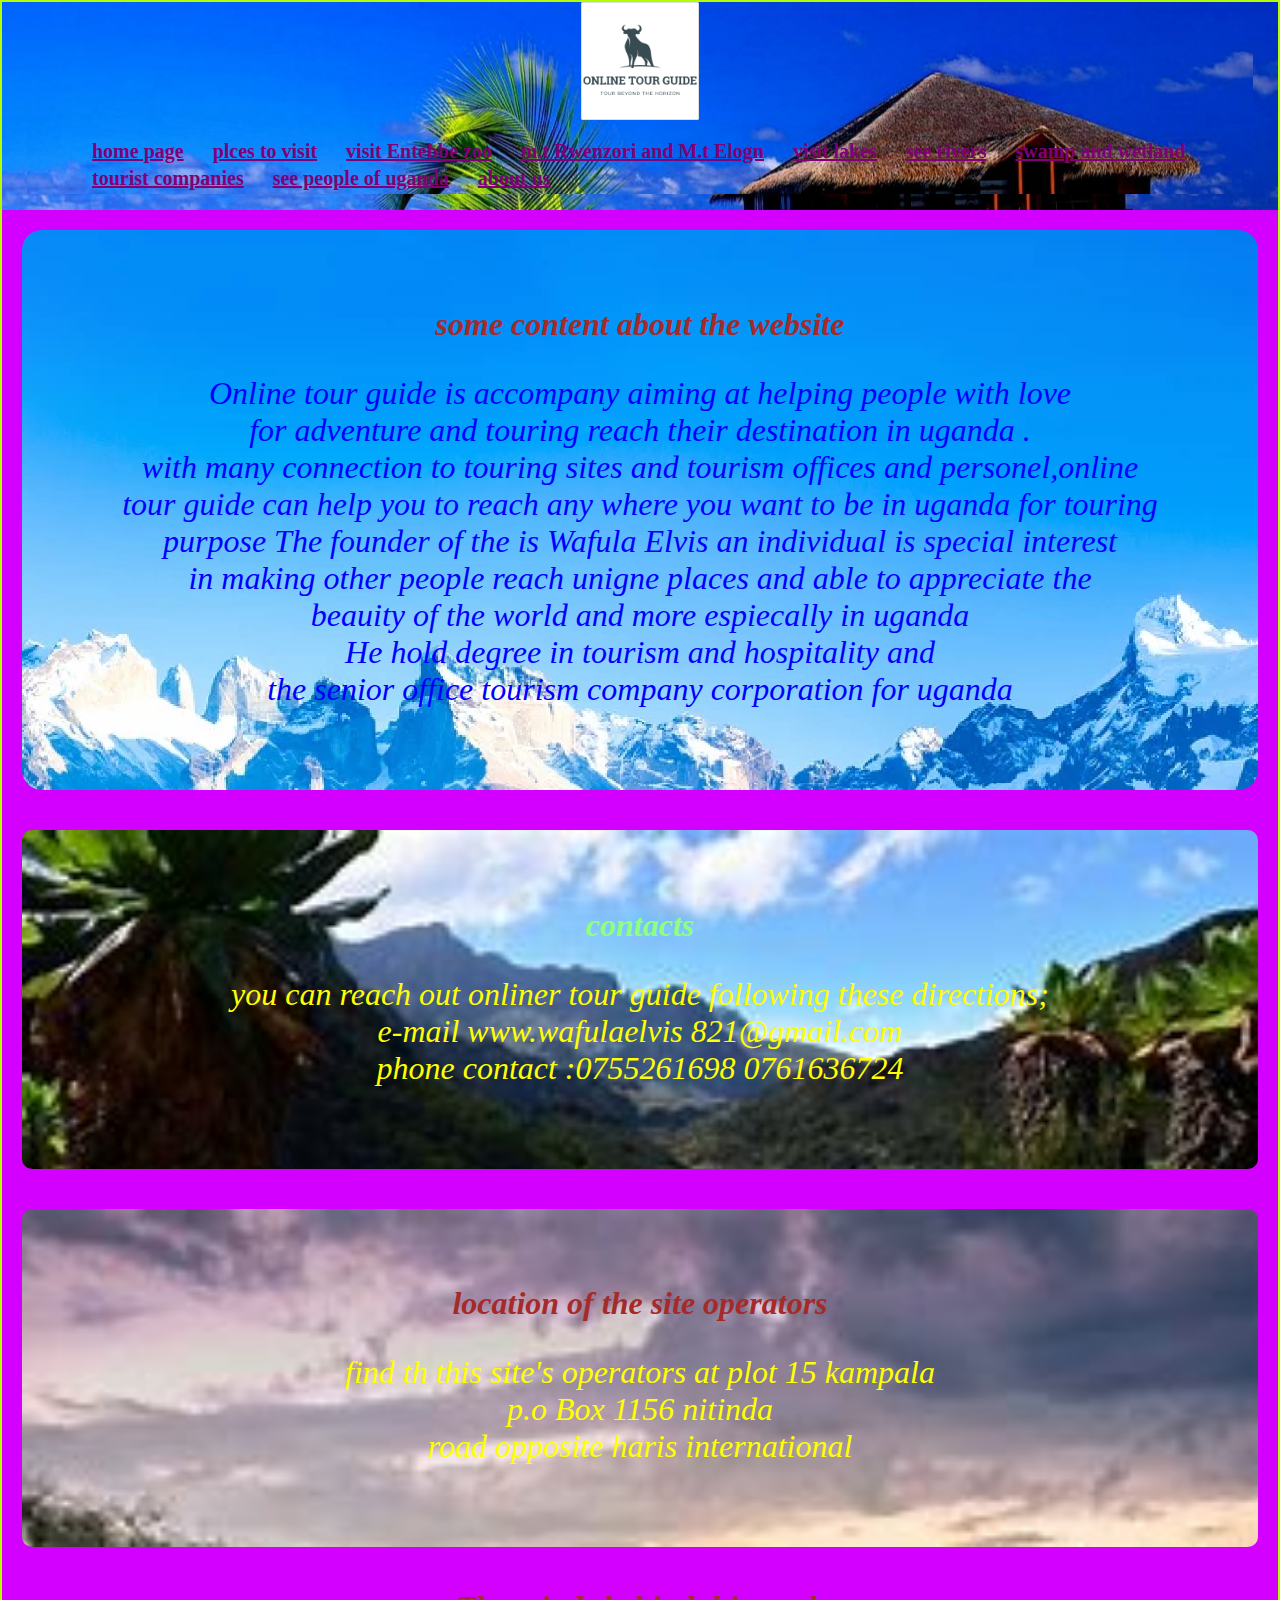
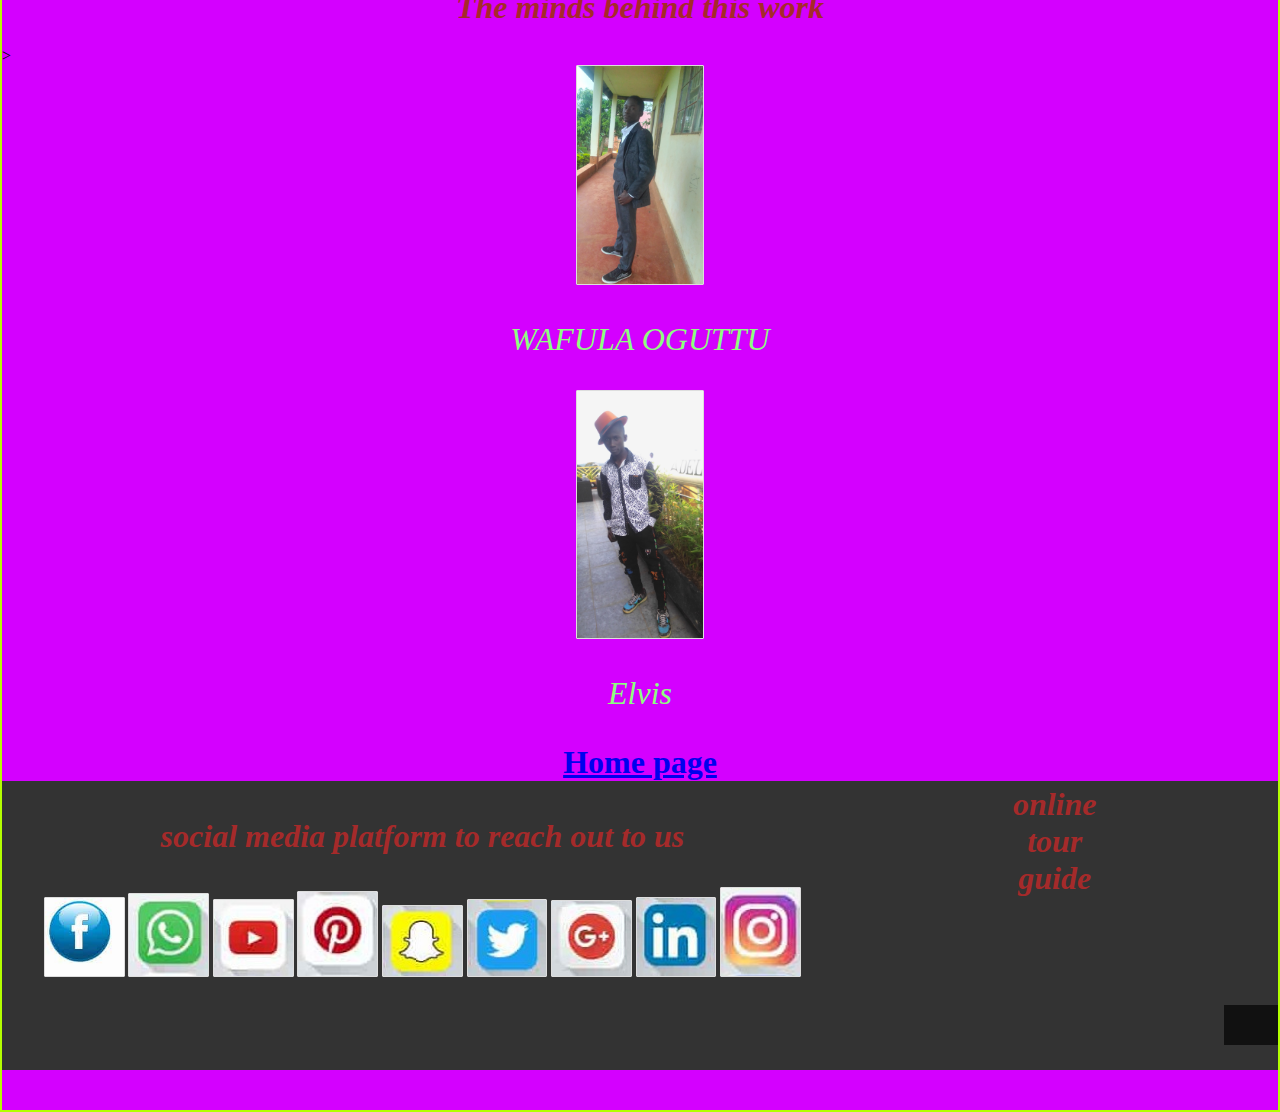
<file: web page 10.html>
<!doctype html>
<html>
<head><link rel="stylesheet" type="text/css" href="Extract CSS.css">
<title> About the website in detail</title>
<style>
    body{
    background-color: rgb(212, 0, 255);
  }
  .div1{
    background-image:url(pic\ 35.jpg);
    background-repeat: no-repeat;
    padding: 50px;
    border: 20px salmon;
    border: 20px;
    text-align: center; 
    background-size: cover; 
    position: center;
    box-sizing: auto;
    margin: 20px 20px;
    border-radius: 20px;
}
.div2{
    background-image:url(download\ \(17\).jpg);
    padding: 50px;
    border: 20px salmon;
    border:50%;
    background-size: cover;
    text-align: center;
    border-radius: 10px;
    position:center;  
  background-repeat:no-repeat;
  margin: 20px 20px;
    max-height: 100vh;
    box-sizing: auto;
}
.div3{

    background-color: darkgoldenrod;
    background-repeat:no-repeat;
    padding: 50px;
    border: 20px salmon;
    border:50%;
    background-size: cover;
    text-align: center;
    border-radius: 10px;
    position:center;
    margin: 20px 20px;
}
.div4{

background-image: url(pic\ 35.jpg);
background-repeat:no-repeat;
padding: 50px;
border: 20px salmon;
border:50%;
background-size: cover;
text-align: center;
border-radius: 10px;
position:center;
margin: 20px 20px;
}
#p1{
 font-style: italic;
 color: blue;
 }
 #p2{
 color: rgb(142, 255, 127);
 font-style: italic;
 }
 #p3{
 color: yellow;
 font-style: italic;
 font-size: xx-large;
 }
  #p4{
 color: rgb(37, 35, 142);
 font-style: italic;
 font-size:xx-large;
 }
  #p5{
 color: rgb(165, 42, 42);
 font-style: italic;
 font-size: xx-large;
 }
 img{
  width: 10%;
  height: auto;
 }
</style>
</head>
<body bgcolor="blue">
  <nav class="navbar">
    <div class="navbar">
        <div class="logo"><center><a href="#"><img src="logo.png"></a></center></div>
<ul>
  <li><a class="active" href="web page 1.html">home page</a></li> 
<li><a class="active" href="web page 2.html">plces to visit</a></li> 
<li><a href="web page 3.html">visit Entebbe zoo</a></li>  
<li><a href="web page 4.html">m.t Rwenzori and M.t Elogn</a ></li>
 <li><a href="web page 5.html">visit lakes  </a></li>
 <li><a href="web page 6.html ">see rivers</a></li>
 <li><a href="web page 7.html">swamp and wetland </a></li> 
<li><a href="web page 8.html">tourist companies</a></li> 
<li><a href="web page 9.html" > see people of uganda </a></li> 
<li><a href= "web page 10.html">about us</a></li>
</ul>
</nav>
<body>
<div Class="div1">
<h2 id="p5">some content about the website </h2>
<p id="p1">Online tour guide is accompany aiming at helping people with love <br>for adventure and touring reach their destination in uganda .<br> with many connection to touring sites and tourism offices and personel,online<br> tour guide can help you to reach any where you want to be in uganda for touring purpose 
  The founder of the is Wafula Elvis an individual is special interest<br> in making other people reach unigne places and able to appreciate the<br> beauity of the world and more espiecally in uganda<br>
He hold degree in tourism and hospitality and <br>the senior office tourism company corporation for uganda  </p>
</div>
<div class="div2">
<h2 id="p2">contacts</h2>
<p id="p3"> you can reach out onliner tour guide following these directions;<br>
e-mail www.wafulaelvis 821@gmail.com<br>
phone contact :0755261698 0761636724
 </p>
</div>
<div class="div3">
<h2 id="p5"> location of the site operators </h2>
<p id="p3"> find th this site's operators at plot 15 kampala<br> p.o Box 1156 nitinda <br>road opposite haris international </p>
</div>
<center><h1 id="p5">The minds behind this work </h1></center>>
<center><div class="gallery">
<div class="image-container">
    <img src="suit.jpg">
  <p id="p2">WAFULA OGUTTU</p>
</div>
<div class="image-container">
    <img src="elvis 4.jpg">
  <p id="p2">Elvis</p>
</div>
</div>
</body>
<h1><a href="web page 1.html"> Home page </a></h>
</body>
<footer> 
  <div class="footer-body">
  <div><b id="p5">online <br>tour<br> guide</b>
  </div>
  <div style="font-size: 15px;">
      <P id="p5">social media platform to reach out to us </P>
  <span><img src="sm1.jpg">
      <span><img src="sm2.jpg">
          <span><img src="sm 3.jpg">
              <span><img src="sm 4.jpg">
                  <span><img src="sm 6.jpg">
                      <span><img src="sm 5.jpg">
                          <span><img src="sm 7.jpg">
                              <span><img src="sm 8.jpg">
                                  <span><img src="sm 9.jpg"></div>
  <marquee behavior="rivers" direction="left"><center><b><p><h1>hard work pays</h1></p></b></center></marguee>
      <div class="footer-copyright"> @ all rights obsreved   <hr/>       this is elvis' work all rights obsreved 
      </div>
</footer>

</html>
</file>
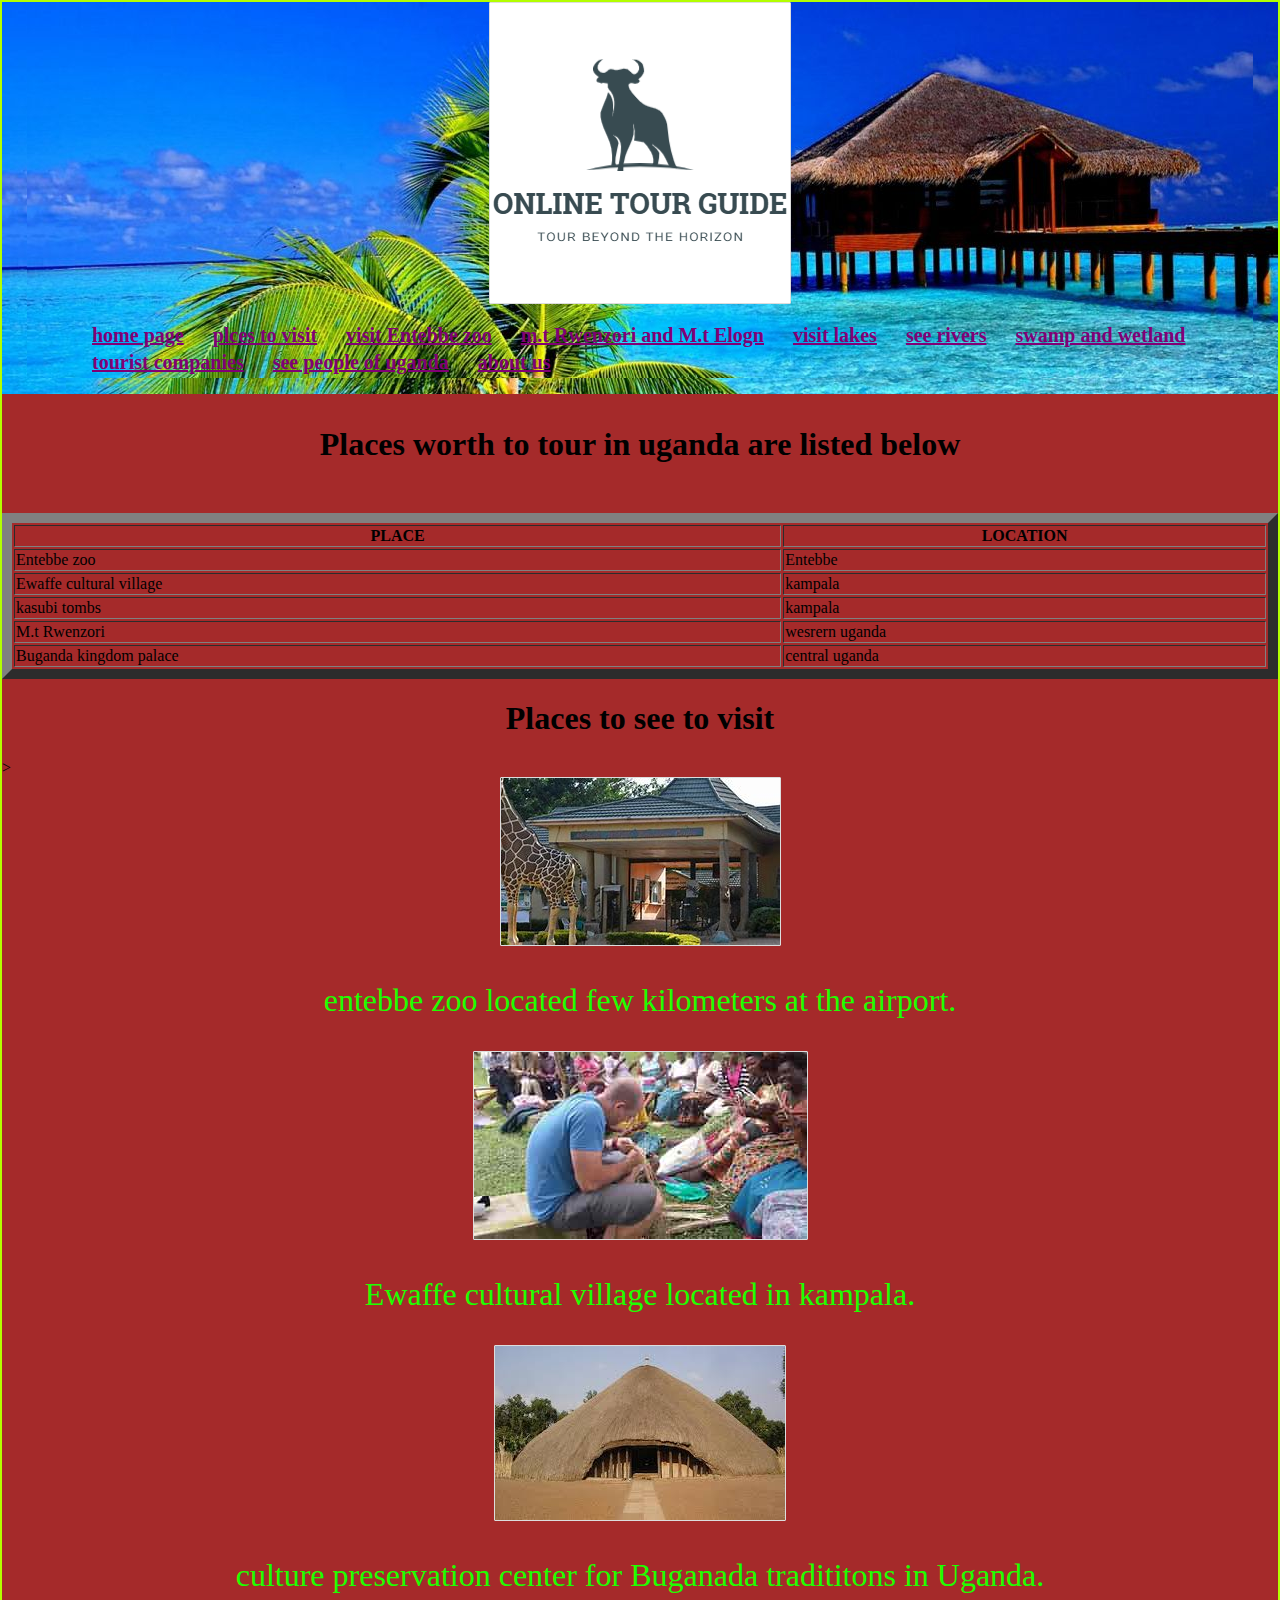
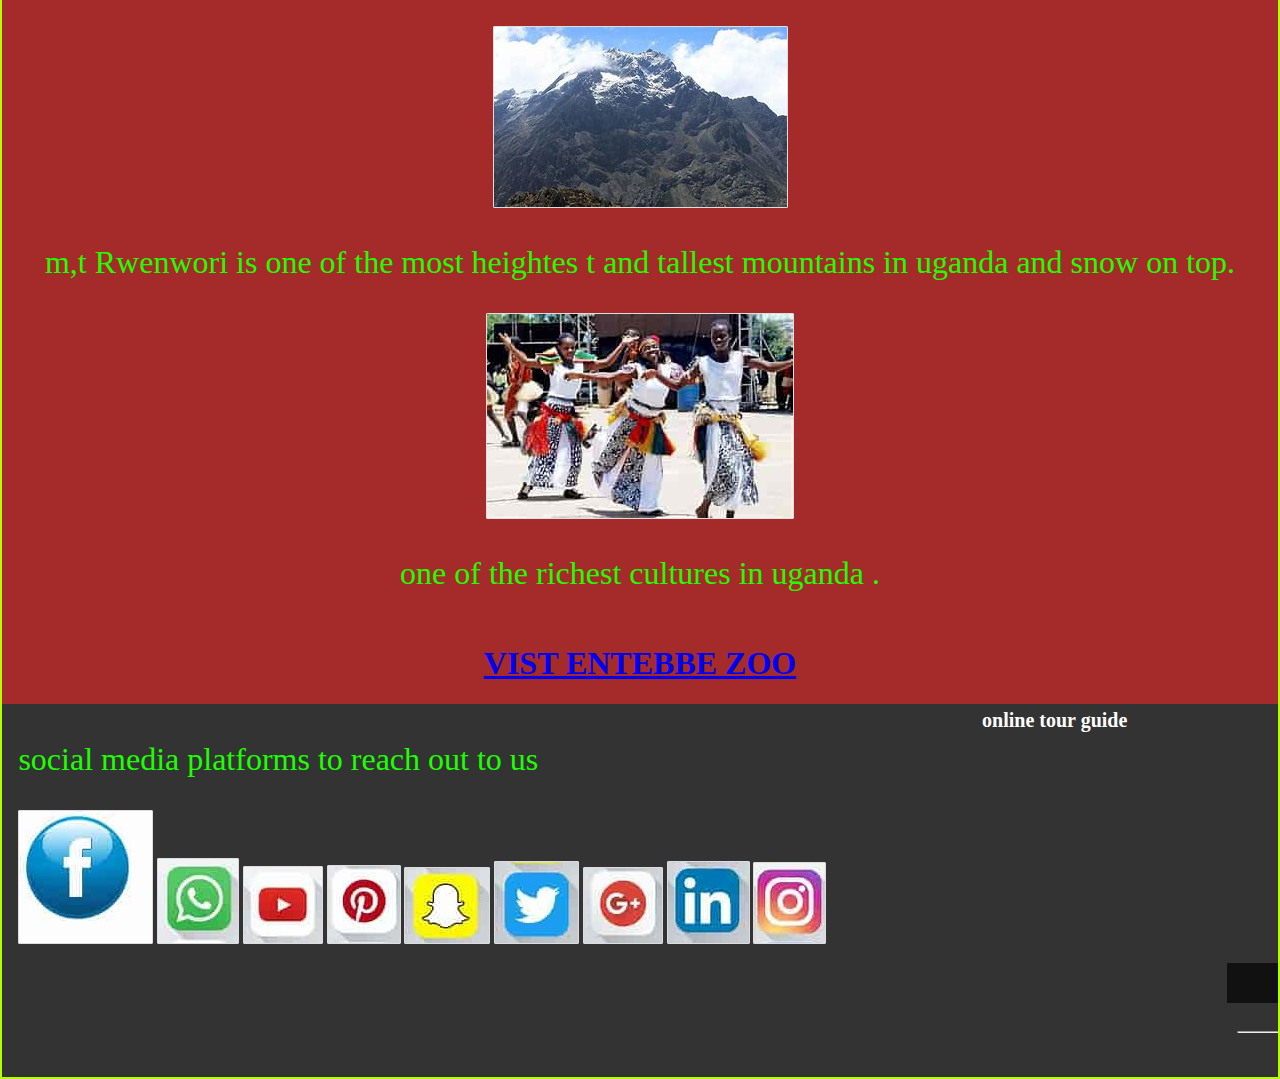
<file: web page 2.html>
<!doctype html>
<html>
<head><link rel="stylesheet" type="text/css" href="Extract CSS.css">
  <meta charset="utf-8">
  <meta name="viewport"content="width=device-width,intial-scale=1">
<title>list of places in uganda worth visting </title>
<style>
    body
        {
            background-color: brown;
*{
  box box-sizing:border-box;
}
html, body {
  margin:1px;
  padding:0;
  background-color:rgb(179, 255, 0);
}
.imge-container {
  margin:0 auto;
  width:80%;
  box-shadow:0 15px 30px rgba(0,0,0,0.30),0 11px 8px rgba(0,0,0,0.22);
  margin-bottom:20px
}
img{
  width:100%
  height:auto;
}
.image-descriptiion {
  padding: 0 15px 15px 15px;
  text-align:center;
}
p{ color: rgb(30, 255, 0);font-size: xx-large;font-family: Georgia, 'Times New Roman', Times, serif;}
</style>
</head>
<body>
  <nav class="navbar">
    <div class="navbar">
        <div class="logo"><center><a href="#"><img src="logo.png"></a></center></div>
<ul>
  <li><a class="active" href="web page 1.html">home page</a></li> 
<li><a class="active" href="web page 2.html">plces to visit</a></li> 
<li><a href="web page 3.html">visit Entebbe zoo</a></li>  
<li><a href="web page 4.html">m.t Rwenzori and M.t Elogn</a ></li>
 <li><a href="web page 5.html">visit lakes  </a></li>
 <li><a href="web page 6.html ">see rivers</a></li>
 <li><a href="web page 7.html">swamp and wetland </a></li> 
<li><a href="web page 8.html">tourist companies</a></li> 
<li><a href="web page 9.html" > see people of uganda </a></li> 
<li><a href= "web page 10.html">about us</a></li>
</ul>
</nav>
</div >
<center><p><h1> Places worth  to tour in uganda are listed below </h1></p></center>
<marquee behavior="rivers" direction="left"> <center><CAPTION>PLACES TO VISIT </CAPTION></center></marquee>
<table border="10"width="100%" text-color="green">
<tr>
  <th>PLACE</th>
  <th>LOCATION</th>
</tr>
<tr>
<td>Entebbe zoo </td>
<td>Entebbe</td>
</tr>
   <tr>
<td>Ewaffe cultural village</td>
<td>kampala</td>
</tr>
<tr>
<td>kasubi tombs</td>
<td>kampala</td>
</tr>
<tr>
<td>M.t Rwenzori</td>
<td>wesrern uganda </td>
</tr>
<tr>
<td>Buganda kingdom palace</td>
<td>central uganda</td>
</tr>
</table>
<center><h1> Places to see to visit</h1></center>>
<center><div class="gallery">
  <div class="image-container">
    <img src="entebbe zoo.jpg">
    <p>entebbe zoo located few kilometers at the airport.</p>
</div>
<div class="image-container">
  <img src="Ewaffe.jpg">
  <p>Ewaffe cultural village located in kampala.</p>
</div>
<div class="image-container">
  <img src="kasubi tombs.jpg">
  <p> culture preservation center for Buganada tradititons in Uganda.</p>
</div>
<div class="image-container">
  <img src="m.t Rwenzori.jpg">
  <p> m,t Rwenwori is one of the most heightes t and tallest mountains in uganda  and snow on top.</p>
</div>
<div class="image-container">
  <img src="buganda.jpg">
  <p class="image-container"> one of the richest cultures in uganda .</p>
</div>
</div></center>
</body>
<center><h1><a href="web page 3.html">VIST ENTEBBE ZOO</a ></h1></center>
  <footer> 
    <div class="footer-body">
    <div><b>online tour guide</b></div>
   
    <div style="font-size: 15px;">
      <P>social media platforms to reach out to us </P>
    <span><img src="sm1.jpg">
        <span><img src="sm2.jpg">
            <span><img src="sm 3.jpg">
                <span><img src="sm 4.jpg">
                    <span><img src="sm 6.jpg">
                        <span><img src="sm 5.jpg">
                            <span><img src="sm 7.jpg">
                                <span><img src="sm 8.jpg">
                                    <span><img src="sm 9.jpg"></div>
    <marquee behavior="rivers" direction="left"><center><b><p><h1>hard work pays</h1></p></b></center></marguee>
        <div class="footer-copyright"> @ all rights obsreved   <hr/>       this is elvis' work all rights obsreved 
        </div>
</footer>

</html>
</file>
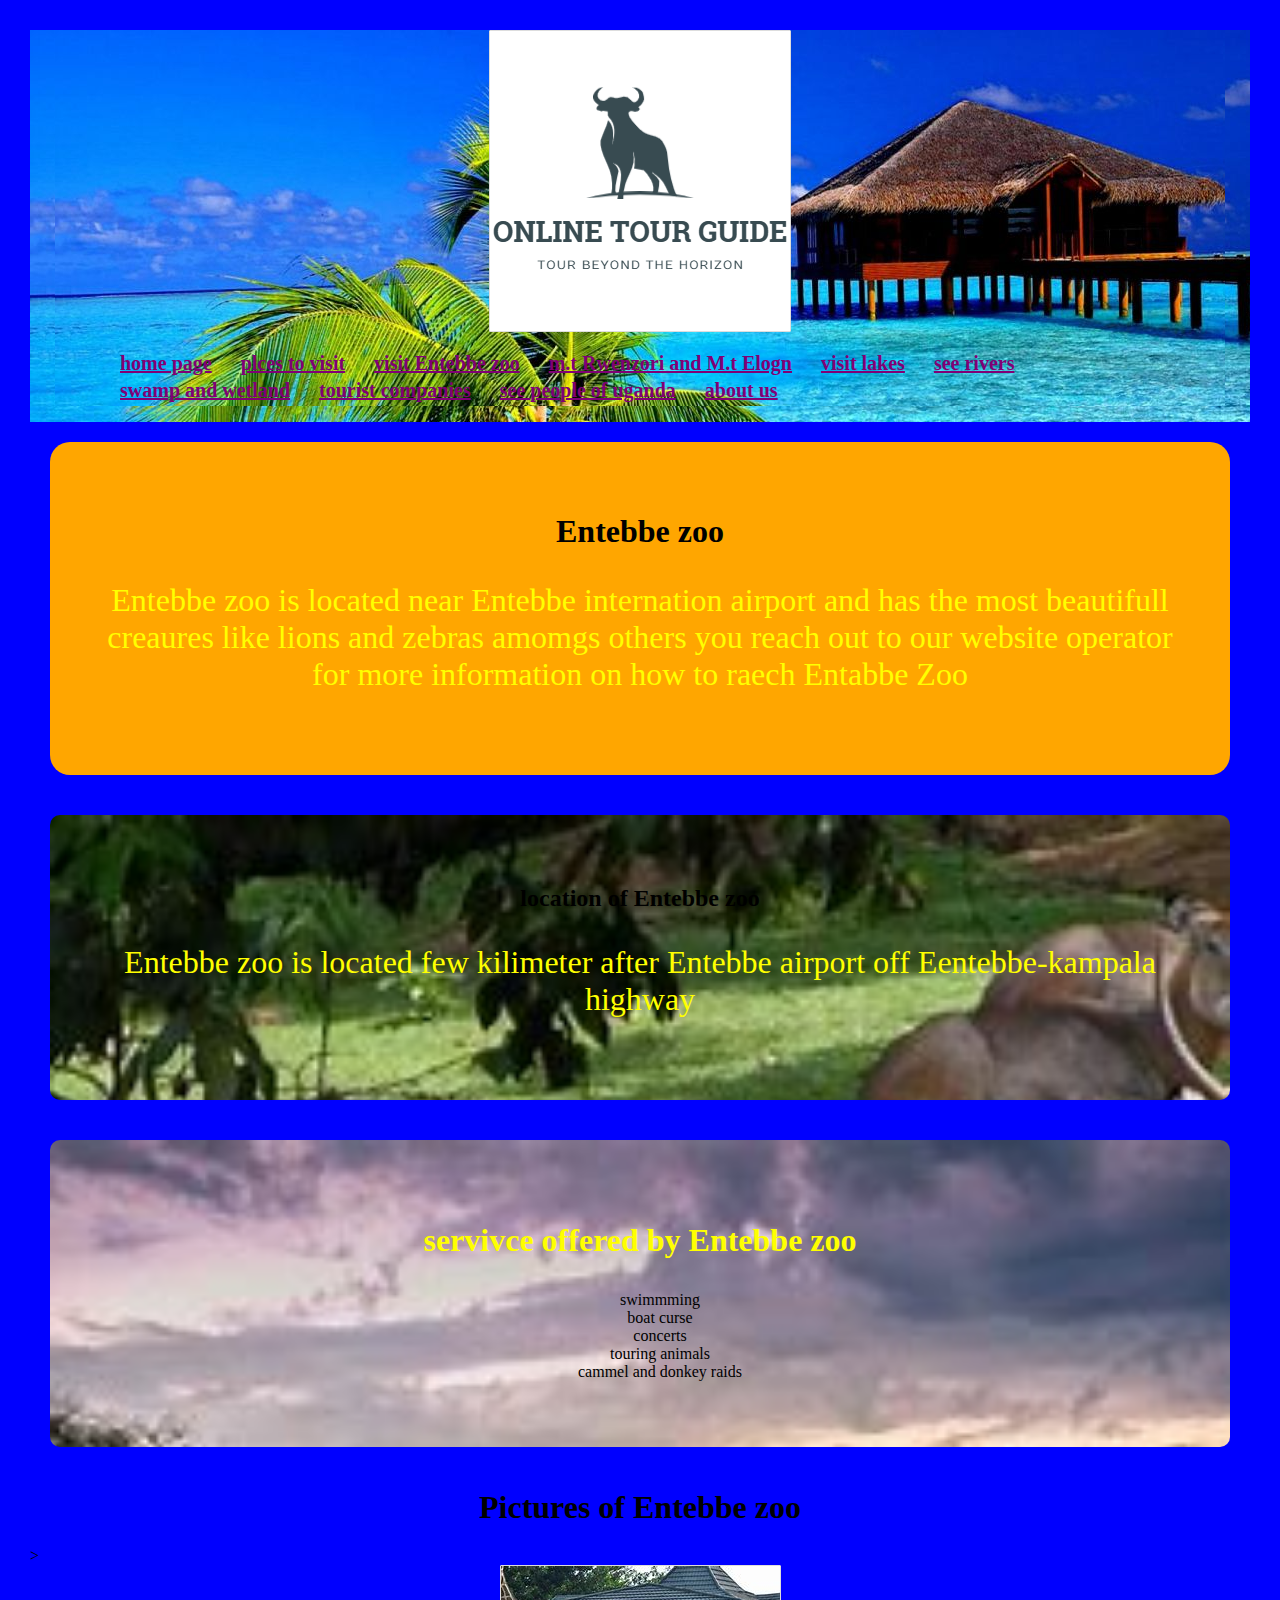
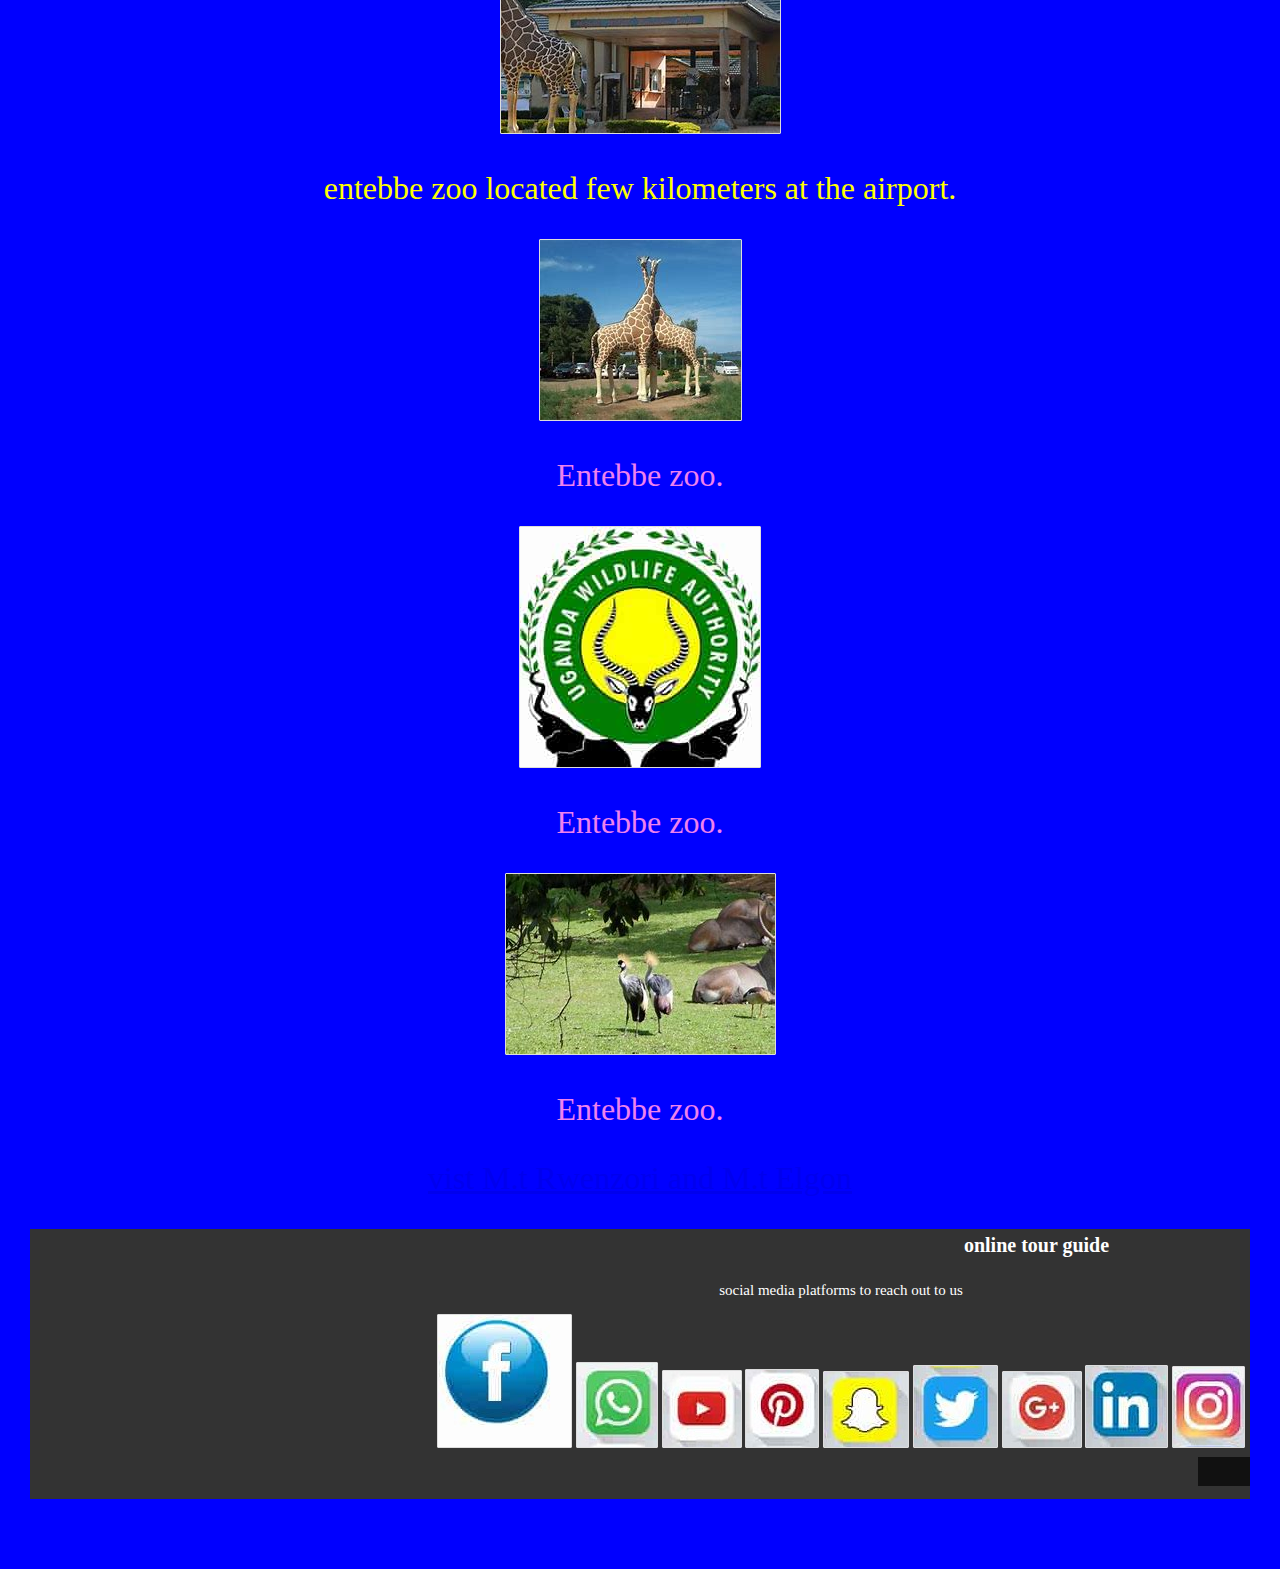
<file: Web page 3.html>
<!doctype html>
<html>
<head><link rel="stylesheet" type="text/css" href="Extract CSS.css">
<title>Entebbe zoo as one of the touring places</title>
<style>
  *{
    box box-sizing:border-box;
  }
  html, body {
    margin:15px;
    padding:0;
    background-color:blue;
  }
  .imge-container {
    margin:0 auto;
    width:80%;
    box-shadow:0 15px 30px rgba(0,0,0,0.30),0 11px 8px rgba(0,0,0,0.22);
    margin-bottom:20px
  }
  img{
    width:100%
    height:auto;
  }
  .image-descriptiion {
    padding: 0 15px 15px 15px;
    text-align:center;
  }
    #p1{
                font-size:xx-large;
                color: yellow;
            }
            #p2{
                font-size:xx-large;
                color:violet;
            }
            #p3{
                font-size:xx-large;
                color: yellow;
            }
            #p4{
                font-size:xx-large;
                color: yellow;
  }
           #p6{
                font-size:xx-large;
                color:black;
            }


  </style>
<body bgcolor="violet">
  <nav class="navbar">
    <div class="navbar">
        <div class="logo"><center><a href="#"><img src="logo.png"></a></center></div>
<ul>
  <li><a class="active" href="web page 1.html">home page</a></li> 
<li><a class="active" href="web page 2.html">plces to visit</a></li> 
<li><a href="web page 3.html">visit Entebbe zoo</a></li>  
<li><a href="web page 4.html">m.t Rwenzori and M.t Elogn</a ></li>
 <li><a href="web page 5.html">visit lakes  </a></li>
 <li><a href="web page 6.html ">see rivers</a></li>
 <li><a href="web page 7.html">swamp and wetland </a></li> 
<li><a href="web page 8.html">tourist companies</a></li> 
<li><a href="web page 9.html" > see people of uganda </a></li> 
<li><a href= "web page 10.html">about us</a></li>
</ul>
</nav>
</div >
<center><div class="div1">
<h1 align="center">Entebbe zoo</h1>
<p id="p1">Entebbe zoo is located near Entebbe internation airport and has the most beautifull creaures like lions and zebras amomgs  others 
you reach out to our website operator for more information on how to raech Entabbe Zoo</p>
</div></center>
<center><div class="div2">
<h2 align="center">location of Entebbe zoo</h2>
<p id="p3">Entebbe zoo is located few kilimeter after Entebbe airport off Eentebbe-kampala highway</p>
</div></center>
<center><div class="div3">
<h3 align="center"></b><p id="p3">servivce offered by Entebbe zoo </p></b></h3>
<ol type="1">
   <li>swimmming</li><br>
   <li>boat curse</li><br>
   <li>concerts</li><br>
   <li>touring animals</li><br>
   <li>cammel and donkey raids</li>
 </ol>
</div></center>
<center><h1> Pictures of Entebbe zoo </h1></center>>
<center><div class="gallery">
  <div class="image-container">
    <img src="entebbe zoo.jpg">
    <p id="p1">entebbe zoo located few kilometers at the airport.</p>
</div>
<div class="image-container">
  <img src="download (11).jpg">
  <p id="p2">Entebbe zoo.</p>
 
</div>
<div class="image-container">
  <img src="th (8).jpg">
  <p id="p2">Entebbe zoo.</p>
</div>
<div class="image-container">
  <img src="ez.jpg">
  <p id="p2">Entebbe zoo.</p>
</div>
<p id="p6"><a href="web page 4.html">vist M.t Rwenzori and M.t Elgon</a></p>
</body>
<footer> 
  <div class="footer-body">
  <div><b>online tour guide</b></div>
  <div style="font-size: 15px;">
    <P>social media platforms to reach out to us </P>
  <span><img src="sm1.jpg">
      <span><img src="sm2.jpg">
          <span><img src="sm 3.jpg">
              <span><img src="sm 4.jpg">
                  <span><img src="sm 6.jpg">
                      <span><img src="sm 5.jpg">
                          <span><img src="sm 7.jpg">
                              <span><img src="sm 8.jpg">
                                  <span><img src="sm 9.jpg"></div>
  <marquee behavior="rivers" direction="left"><center><b><p><h1>hard work pays</h1></p></b></center></marguee>
      <div class="footer-copyright"> @ all rights obsreved   <hr/>       this is elvis' work all rights obsreved 
      </div>
</footer>

</html>
</file>
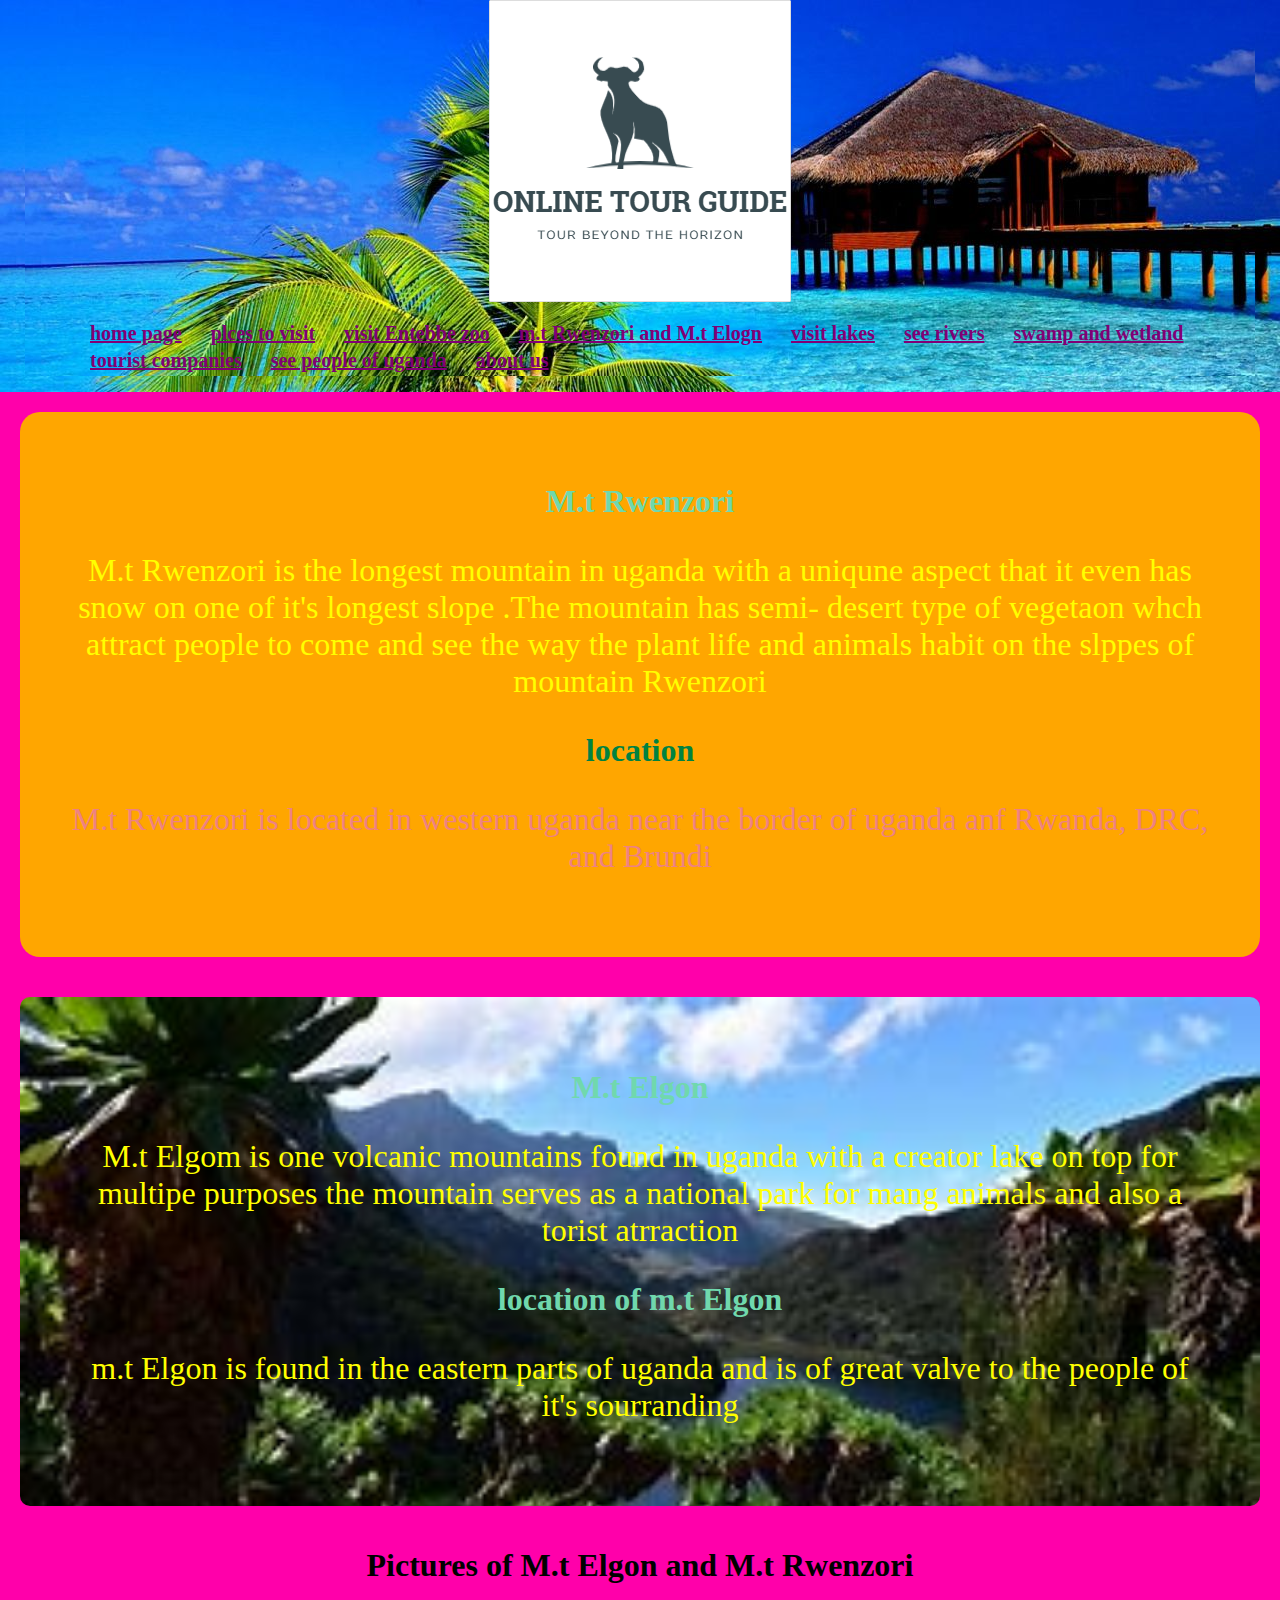
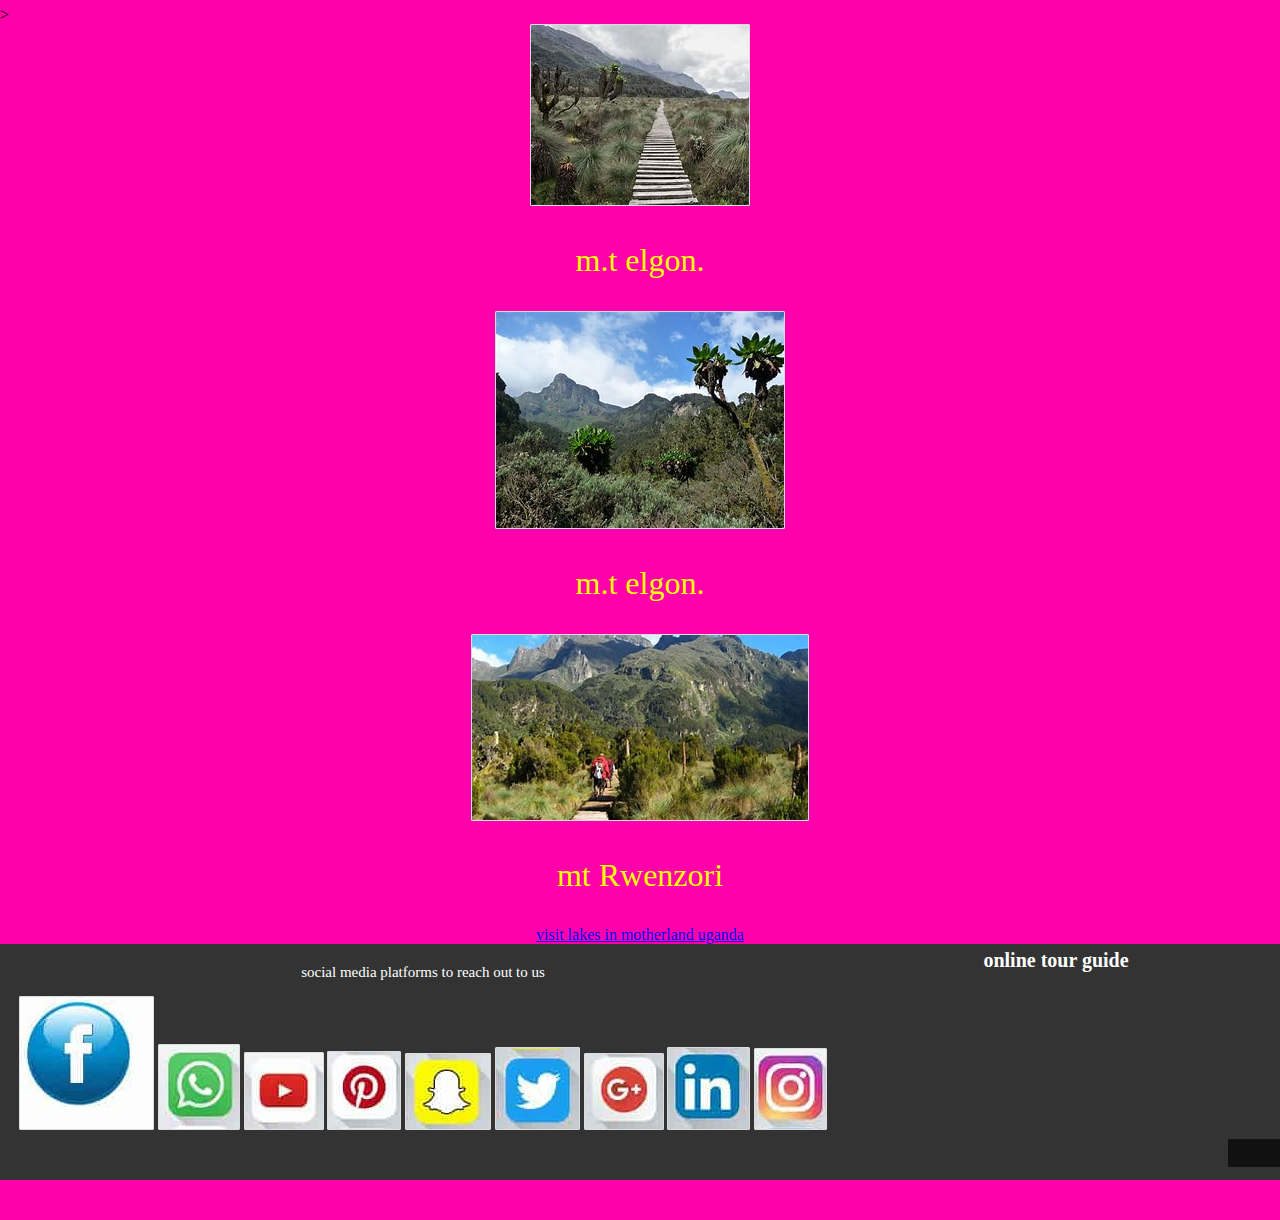
<file: web page 4.html>
<!doctype html>
<html>
<head><link rel="stylesheet" type="text/css" href="Extract CSS.css">
<title>M.t Rwenzori and M.t Elgon national park </title>
<style>
    body{
        background-color: steelblue;
    }
     #p1{
                font-size:xx-large;
                color: yellow;
            }
            #p2{
                font-size:xx-large;
                color:rgb(238, 130, 130);
            }
            #p3{
                font-size:xx-large;
                color: yellow;
            }
            #h1{
                font-size:xx-large;
                color: rgb(112, 216, 173);
            }
            #h2{
                font-size:xx-large;
                color:rgb(0, 130, 65);
            }
            *{
    box box-sizing:border-box;
  }
  html, body {
    margin:15px;
    padding:0;
    background-color:rgb(255, 0, 170);
  }
  .imge-container {
    margin:0 auto;
    width:80%;
    box-shadow:0 15px 30px rgba(0,0,0,0.30),0 11px 8px rgba(0,0,0,0.22);
    margin-bottom:20px
  }
  img{
    width:100%
    height:auto;
  }
  .image-descriptiion {
    padding: 0 15px 15px 15px;
    text-align:center;
  }
  *{
                box-sizing: border-box;
            }
            html, body{
                margin: 0;
                padding: 0;
            }
            body{
                display: flex;
                min-height: 5vh;
                flex-direction: column;
            }
            main{
                flex 1 0 auto;
            }
            footer{
                color: #fff;
                background: #333;
                position: relative;
                font-size: 50%;
                padding: 0%;
            }
            .footer-copyright {
                width: 100%;
                height: 40px;
                background: #111;
                padding: 10px;
                position: absolute;
                bottom: 0px;
                left: 0px;
                text-transform: capitalize;
                text-emphasis-color: blue;
                text-align: center;
                font-size: 35px;
            }
            .footer-body{
                margin-bottom: 40px;
            }
            .footer-body::after{
                content:"";
                display: block;
                clear: both;
            }
            .footer-body > div{
                float:right;
                padding: 5px;
            }
            .footer-body > div:first-child{
                font-size:20px ;
                width: 35%;
                text-align: center;
            }
            .footer-body  > div:last-child{
                width: 65%;
            }
            .footer-body ul {
                list-style-type: none;
                margin: 0px;
                padding: 0px;
                text-align: center;
            }
            .footer-body li > a {
                color:white;
                text-decoration: none;
                margin-bottom: 200px;
                font-size: x-small;
            }
            .div1{
    background-color: rgb(255, 166, 0);
    background-repeat: no-repeat;
    padding: 50px;
    border: 20px salmon;
    border: 20px;
    text-align: center; 
    background-size: cover; 
    position: center;
    box-sizing: auto;
    margin: 20px 20px;
    border-radius: 20px;
}
.div2{
    background-image: url(mtn.jpg);
    padding: 50px;
    border: 20px salmon;
    border:50%;
    background-size: cover;
    text-align: center;
    border-radius: 10px;
    position:center;  
  background-repeat:no-repeat;
  margin: 20px 20px;
    max-height: 100vh;
    box-sizing: auto;
}
.div3{

    background-image: url(OIP\ \(17\).jpg);
    background-repeat:no-repeat;
    padding: 50px;
    border: 20px salmon;
    border:50%;
    background-size: cover;
    text-align: center;
    border-radius: 10px;
    position:center;
    margin: 20px 20px;

</style>
</head>
<body>
    <nav class="navbar">
        <div class="navbar">
            <div class="logo"><center><a href="#"><img src="logo.png"></a></center></div>
    <ul>
      <li><a class="active" href="web page 1.html">home page</a></li> 
    <li><a class="active" href="web page 2.html">plces to visit</a></li> 
    <li><a href="web page 3.html">visit Entebbe zoo</a></li>  
    <li><a href="web page 4.html">m.t Rwenzori and M.t Elogn</a ></li>
     <li><a href="web page 5.html">visit lakes  </a></li>
     <li><a href="web page 6.html ">see rivers</a></li>
     <li><a href="web page 7.html">swamp and wetland </a></li> 
    <li><a href="web page 8.html">tourist companies</a></li> 
    <li><a href="web page 9.html" > see people of uganda </a></li> 
    <li><a href= "web page 10.html">about us</a></li>
    </ul>
    </nav>
    </div >
<body>
<div class="div1">
<h1 id="h1">M.t Rwenzori</h1>
<p id="p1">M.t Rwenzori is the longest mountain in uganda with a uniqune aspect that it even has snow on one of it's longest slope .The mountain has semi- desert type of vegetaon whch attract people to come and see the way the plant life and animals habit on the slppes of mountain Rwenzori </p>
<h2 id="h2">location</h2>
<p id="p2">M.t Rwenzori is located in western uganda near the border of uganda anf Rwanda, DRC, and Brundi</p>
</div>
<div class="div2">
<h1 id="h1">M.t Elgon</h1>
<p id="p1">M.t Elgom is one volcanic mountains found in uganda with a creator lake on top for multipe purposes 
the mountain serves as a national park for mang animals and also a torist atrraction</p>
<h2 id="h1">location of m.t Elgon</h2>
<p id="p3">m.t Elgon is found in the eastern parts of uganda and is of great valve to the people of it's sourranding </p>
</div>

<center><h1> Pictures of M.t Elgon and M.t Rwenzori </h1></center>>
<center><div class="gallery">
  <div class="image-container">
    <img src="OIP (14).jpg">
    <p id="p1">m.t elgon.</p>
</div>
<div class="image-container">
    <img src="th.jpg">
    <p id="p1">m.t elgon.</p>
</div>
<div class="image-container">
    <img src="th (1).jpg">
    <p id="p1">mt Rwenzori</p>
</div>
</h1 font-size="15px"><a href="web page 5.html">visit lakes in motherland uganda </a></h1>
</body>
<footer> 
    <div class="footer-body">
    <div><b>online tour guide</b></div>
   
    <div style="font-size: 15px;">
      <P>social media platforms to reach out to us </P>
    <span><img src="sm1.jpg">
        <span><img src="sm2.jpg">
            <span><img src="sm 3.jpg">
                <span><img src="sm 4.jpg">
                    <span><img src="sm 6.jpg">
                        <span><img src="sm 5.jpg">
                            <span><img src="sm 7.jpg">
                                <span><img src="sm 8.jpg">
                                    <span><img src="sm 9.jpg"></div>
    <marquee behavior="rivers" direction="left"><center><b><p><h1>hard work pays</h1></p></b></center></marguee>
        <div class="footer-copyright"> @ all rights obsreved   <hr/>       this is elvis' work all rights obsreved 
        </div>
</footer>

</html>
</file>
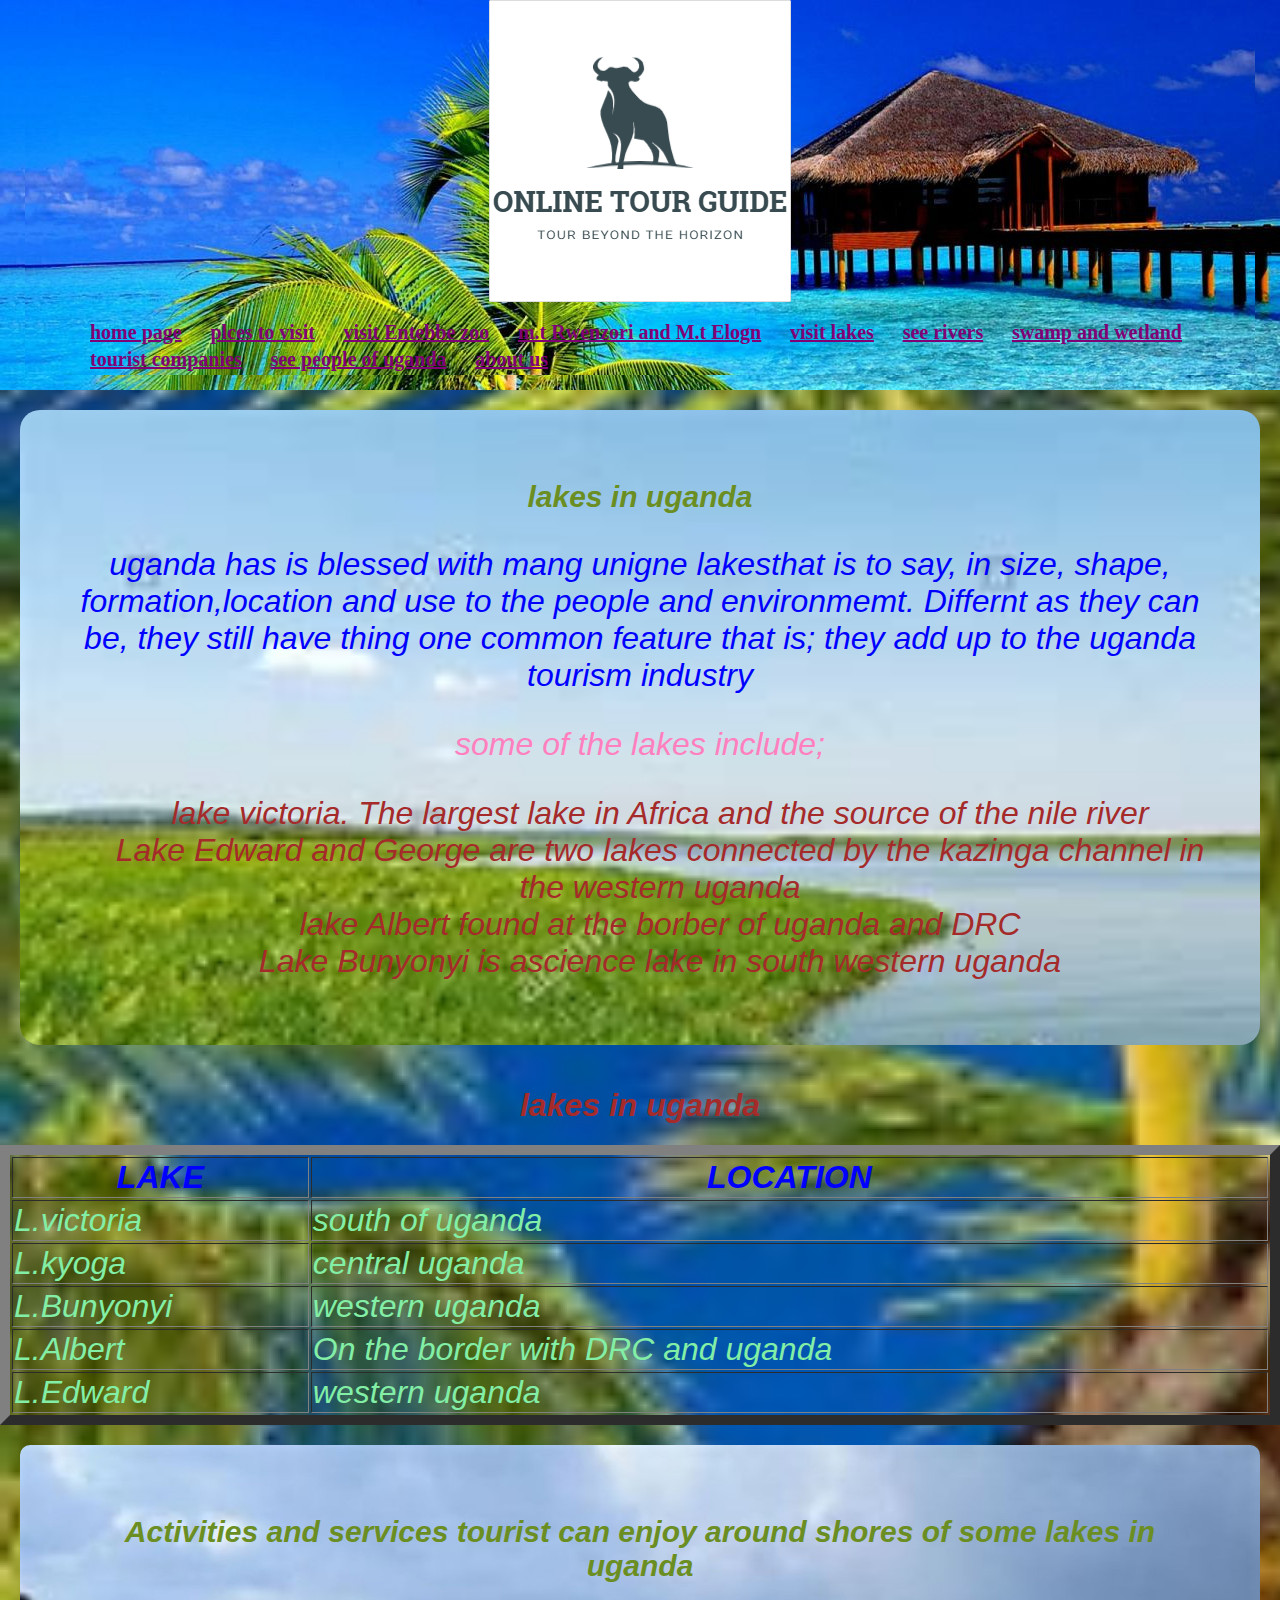
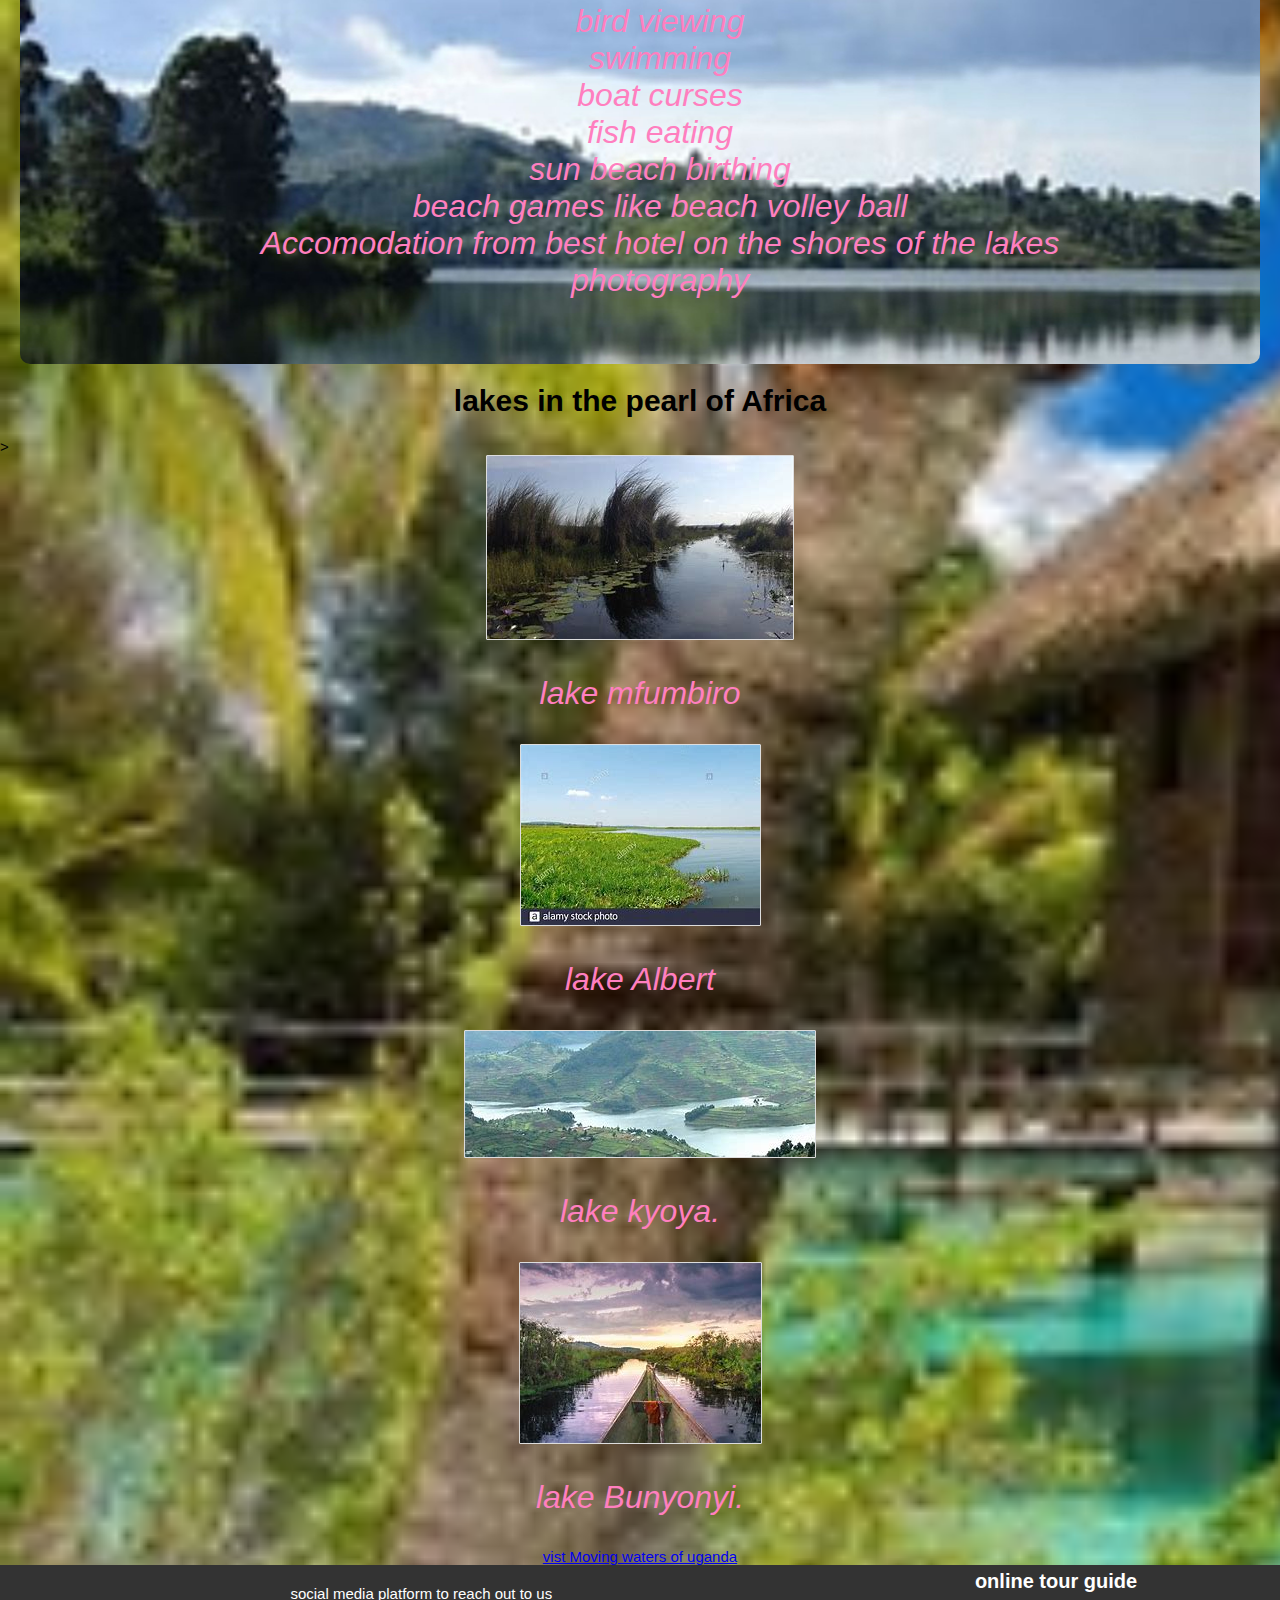
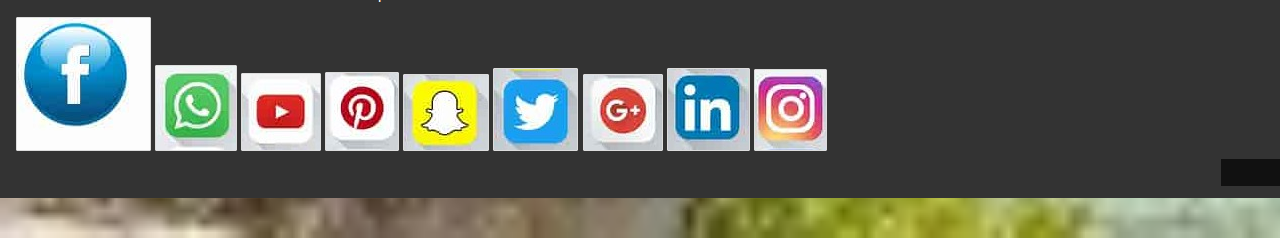
<file: web page 5.html>
<!doctype html>
<html>
<head><link rel="stylesheet" type="text/css" href="Extract CSS.css">
<title> lake in motherland uganda </title>
<style>
  .div1{
    background-image:url(OIP\ \(16\).jpg);
    background-repeat: no-repeat;
    padding: 50px;
    border: 20px salmon;
    border: 20px;
    text-align: center; 
    background-size: cover; 
    position: center;
    box-sizing: auto;
    margin: 20px 20px;
    border-radius: 20px;
}
.div2{
    background-color: blue;
    padding: 50px;
    border: 20px salmon;
    border:50%;
    background-size: cover;
    text-align: center;
    border-radius: 10px;
    position:center;  
  background-repeat:no-repeat;
  margin: 20px 20px;
    max-height: 100vh;
    box-sizing: auto;
}
.div3{

    background-image: url(th\ \(2\).jpg);
    background-repeat:no-repeat;
    padding: 50px;
    border: 20px salmon;
    border:50%;
    background-size: cover;
    text-align: center;
    border-radius: 10px;
    position:center;
    margin: 20px 20px;
}
            body{
                padding: 0px;
                margin: 0;
                font-family: Arial, Helvetica, sans-serif;
                background-image: url("ba\ 1.jpg");
                background-size:cover;
                background-repeat: no-repeat;
                background-position: fixed;
                background-attachment: center;
                font-size: 15px;
                background-color:  #f4f4f4;
            }
}
*{
                box-sizing: border-box;
            }
            html, body{
                margin: 0;
                padding: 0;
            }
            body{
                display: flex;
                min-height: 5vh;
                flex-direction: column;
            }
            main{
                flex 1 0 auto;
            }
            footer{
                color: #fff;
                background: #333;
                position: relative;
                font-size: 50%;
                padding: 0%;
            }
            .footer-copyright {
                width: 100%;
                height: 40px;
                background: #111;
                padding: 10px;
                position: absolute;
                bottom: 0px;
                left: 0px;
                text-transform: capitalize;
                text-emphasis-color: blue;
                text-align: center;
                font-size: 35px;
            }
            .footer-body{
                margin-bottom: 40px;
            }
            .footer-body::after{
                content:"";
                display: block;
                clear: both;
            }
            .footer-body > div{
                float:right;
                padding: 5px;
            }
            .footer-body > div:first-child{
                font-size:20px ;
                width: 35%;
                text-align: center;
            }
            .footer-body  > div:last-child{
                width: 65%;
            }
            .footer-body ul {
                list-style-type: none;
                margin: 0px;
                padding: 0px;
                text-align: center;
            }
            .footer-body li > a {
                color:white;
                text-decoration: none;
                margin-bottom: 200px;
                font-size: x-small;
            }
 #p1{
 font-style: italic;
 color: blue;
 }
 #p2{
 color: rgb(255, 127, 191);
 font-style: italic;
 }
 #p3{
 color:rgb(130, 238, 166);
 font-style: italic;
 font-size: xx-large;
 }
  #p4{
 color: olivedrab;
 font-style: italic;
 }
  #p5{
 color: rgb(165, 42, 42);
 font-style: italic;
 font-size: xx-large;
 }
 </style>
</head>
<body bgcolor="orangered">
  
  <nav class="navbar">
    <div class="navbar">
        <div class="logo"><center><a href="#"><img src="logo.png"></a></center></div>
<ul>
  <li><a class="active" href="web page 1.html">home page</a></li> 
<li><a class="active" href="web page 2.html">plces to visit</a></li> 
<li><a href="web page 3.html">visit Entebbe zoo</a></li>  
<li><a href="web page 4.html">m.t Rwenzori and M.t Elogn</a ></li>
 <li><a href="web page 5.html">visit lakes  </a></li>
 <li><a href="web page 6.html ">see rivers</a></li>
 <li><a href="web page 7.html">swamp and wetland </a></li> 
<li><a href="web page 8.html">tourist companies</a></li> 
<li><a href="web page 9.html" > see people of uganda </a></li> 
<li><a href= "web page 10.html">about us</a></li>
</ul>
</nav>
<body>
<div class="div1">
<center><h1 id="p4">lakes in uganda </h1></center>
<p id="p1"> uganda has is blessed with mang unigne lakesthat is to say, in size, shape, formation,location and use to the people and environmemt. Differnt as they can be, they still have thing one common feature that is; they add up to the uganda tourism industry</p>
<p id="p2">some of the lakes include;
<ol type="a">
<li id="p5">lake victoria. The largest lake in Africa and the source of the nile river </li><br>
<li id="p5">Lake Edward and George  are two lakes connected by the kazinga channel in the western uganda</li><br>
<li id="p5">lake Albert found at the borber of uganda and DRC </li><br>
<li id="p5">Lake Bunyonyi is ascience lake in south western uganda </li><br>
</ol>
 </p>
</div>
<div clas="div2">
<center><CAPTION><h1 id="p5">lakes in uganda </h1></CAPTION></center>
<table border="10"width="100%",background-color:blue;>
<tr id="p1">
  <th>LAKE</th>
  <th>LOCATION</th>
</tr>
<tr>
<td id="p3">L.victoria</td>
<td id="p3"> south of uganda</td>
</tr>
   <tr>
<td id="p3">L.kyoga</td>
<td id="p3">central uganda</td>
</tr>
<tr>
<td id="p3">L.Bunyonyi</td>
<td id="p3">western uganda</td>
</tr>
<tr>
<td id="p3">L.Albert</td>
<td id="p3">On the border with DRC and uganda</td>
</tr>
<tr>
<td id="p3">L.Edward</td>
<td id="p3">western uganda</td>
</tr>
</table>
<div class="div3">
<h1 id="p4">Activities and services tourist can enjoy around shores of some lakes in uganda</h1>
<ul type="arrow">
<li id="p2">bird viewing</li><br>
<li id="p2">swimming</li><br>
<li id="p2">boat curses</li><br>
<li id="p2">fish eating</li><br>
<li id="p2"> sun beach birthing</li><br>
<li id="p2">beach games like beach volley ball</li><br>
<li id="p2">Accomodation from best hotel on the shores of the lakes </li><br>
<li id="p2">photography</li><br>
</ul>
</div></center>
<center><h1> lakes in the pearl of Africa </h1></center>>
<center><div class="gallery">
<div class="image-container">
    <img src="download (22).jpg">
  <p id="p2">lake mfumbiro</p>
</div>
<div class="image-container">
    <img src="OIP (16).jpg">
  <p id="p2">lake Albert</p>
</div>
<div class="image-container">
    <img src="OIP (18).jpg">
  <p id="p2">lake kyoya.</p>
</div>
<div class="image-container">
  <img src="OIP (17).jpg">
  <p id="p2">lake Bunyonyi.</p>
</div>
<a href="web page 6.html">vist Moving waters of uganda </a>
<footer> 
  <div class="footer-body">
  <div><b>online tour guide</b></div>
 
  <div style="font-size: 15px;">
      <P>social media platform to reach out to us </P>
  <span><img src="sm1.jpg">
      <span><img src="sm2.jpg">
          <span><img src="sm 3.jpg">
              <span><img src="sm 4.jpg">
                  <span><img src="sm 6.jpg">
                      <span><img src="sm 5.jpg">
                          <span><img src="sm 7.jpg">
                              <span><img src="sm 8.jpg">
                                  <span><img src="sm 9.jpg"></div>
  <marquee behavior="rivers" direction="left"><center><b><p><h1>hard work pays</h1></p></b></center></marguee>
      <div class="footer-copyright"> @ all rights obsreved   <hr/>       this is elvis' work all rights obsreved 
      </div>
</footer>
</body>
</html>
</file>
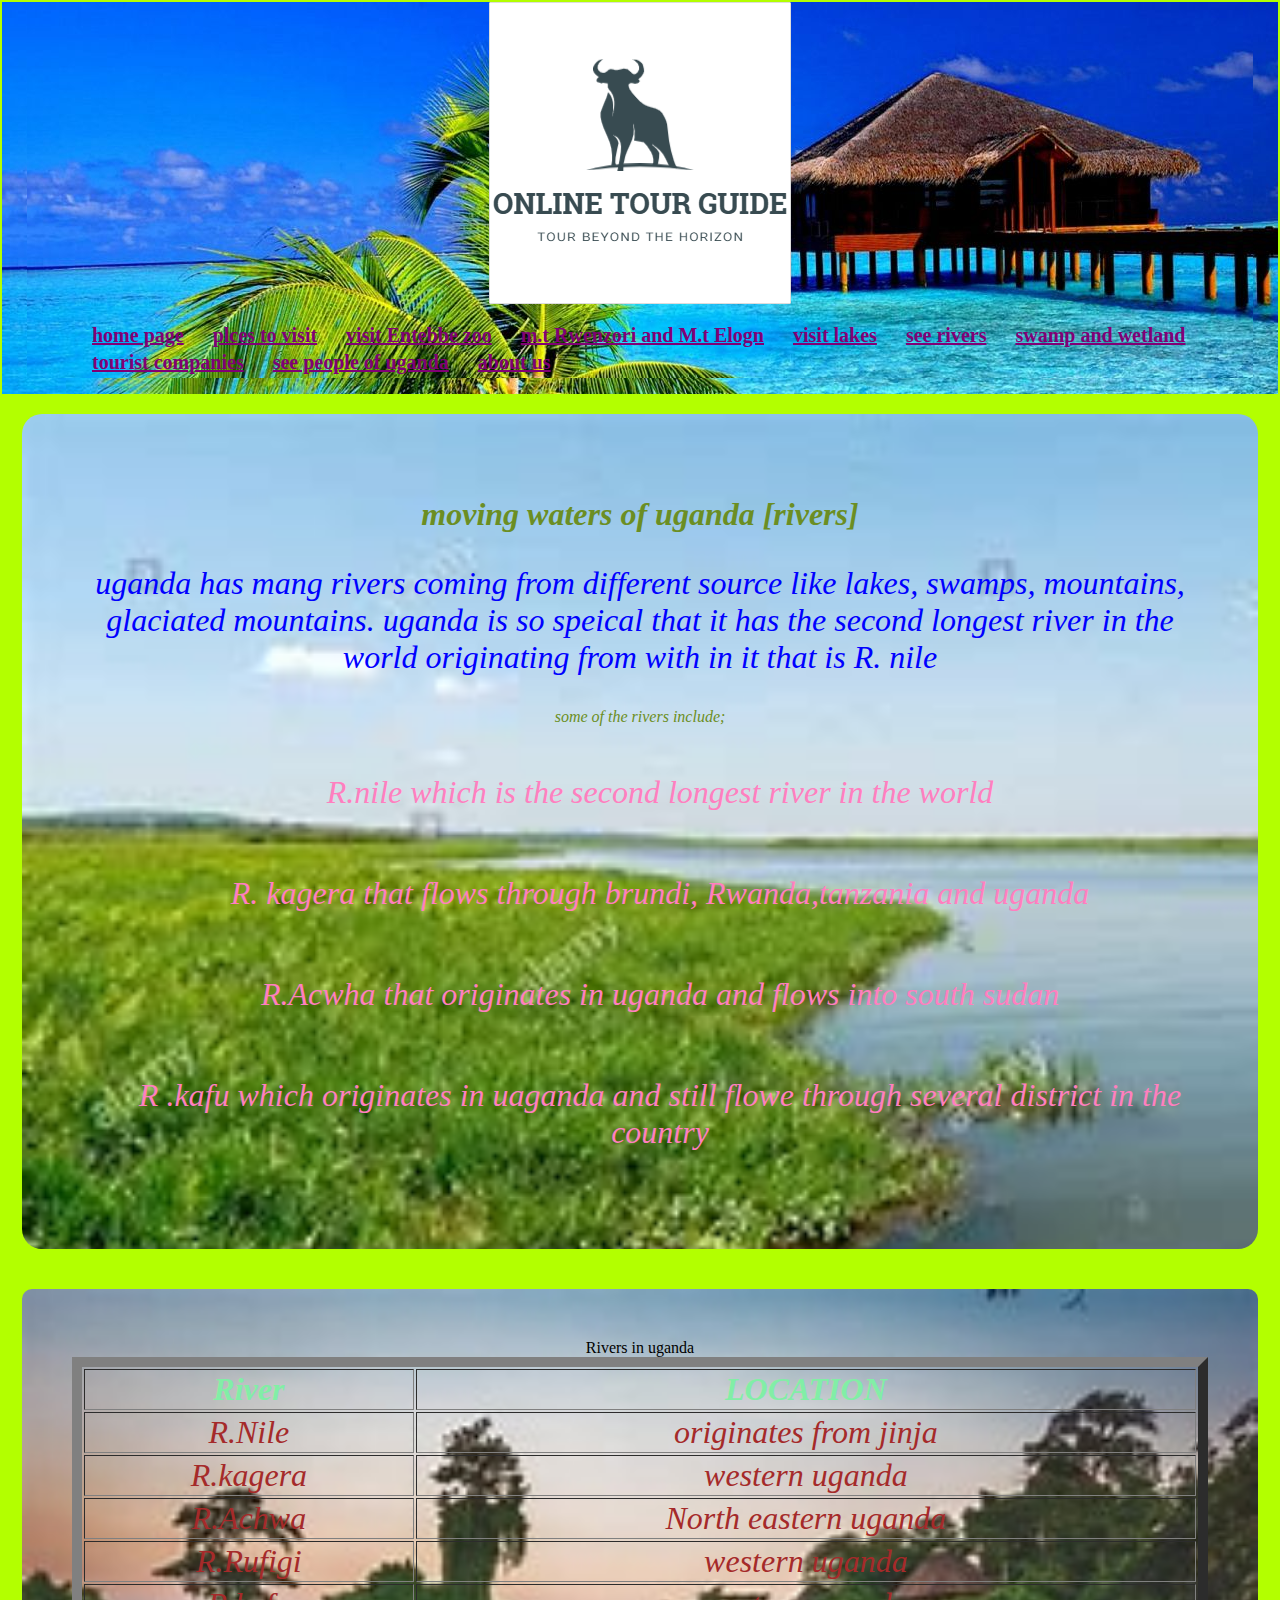
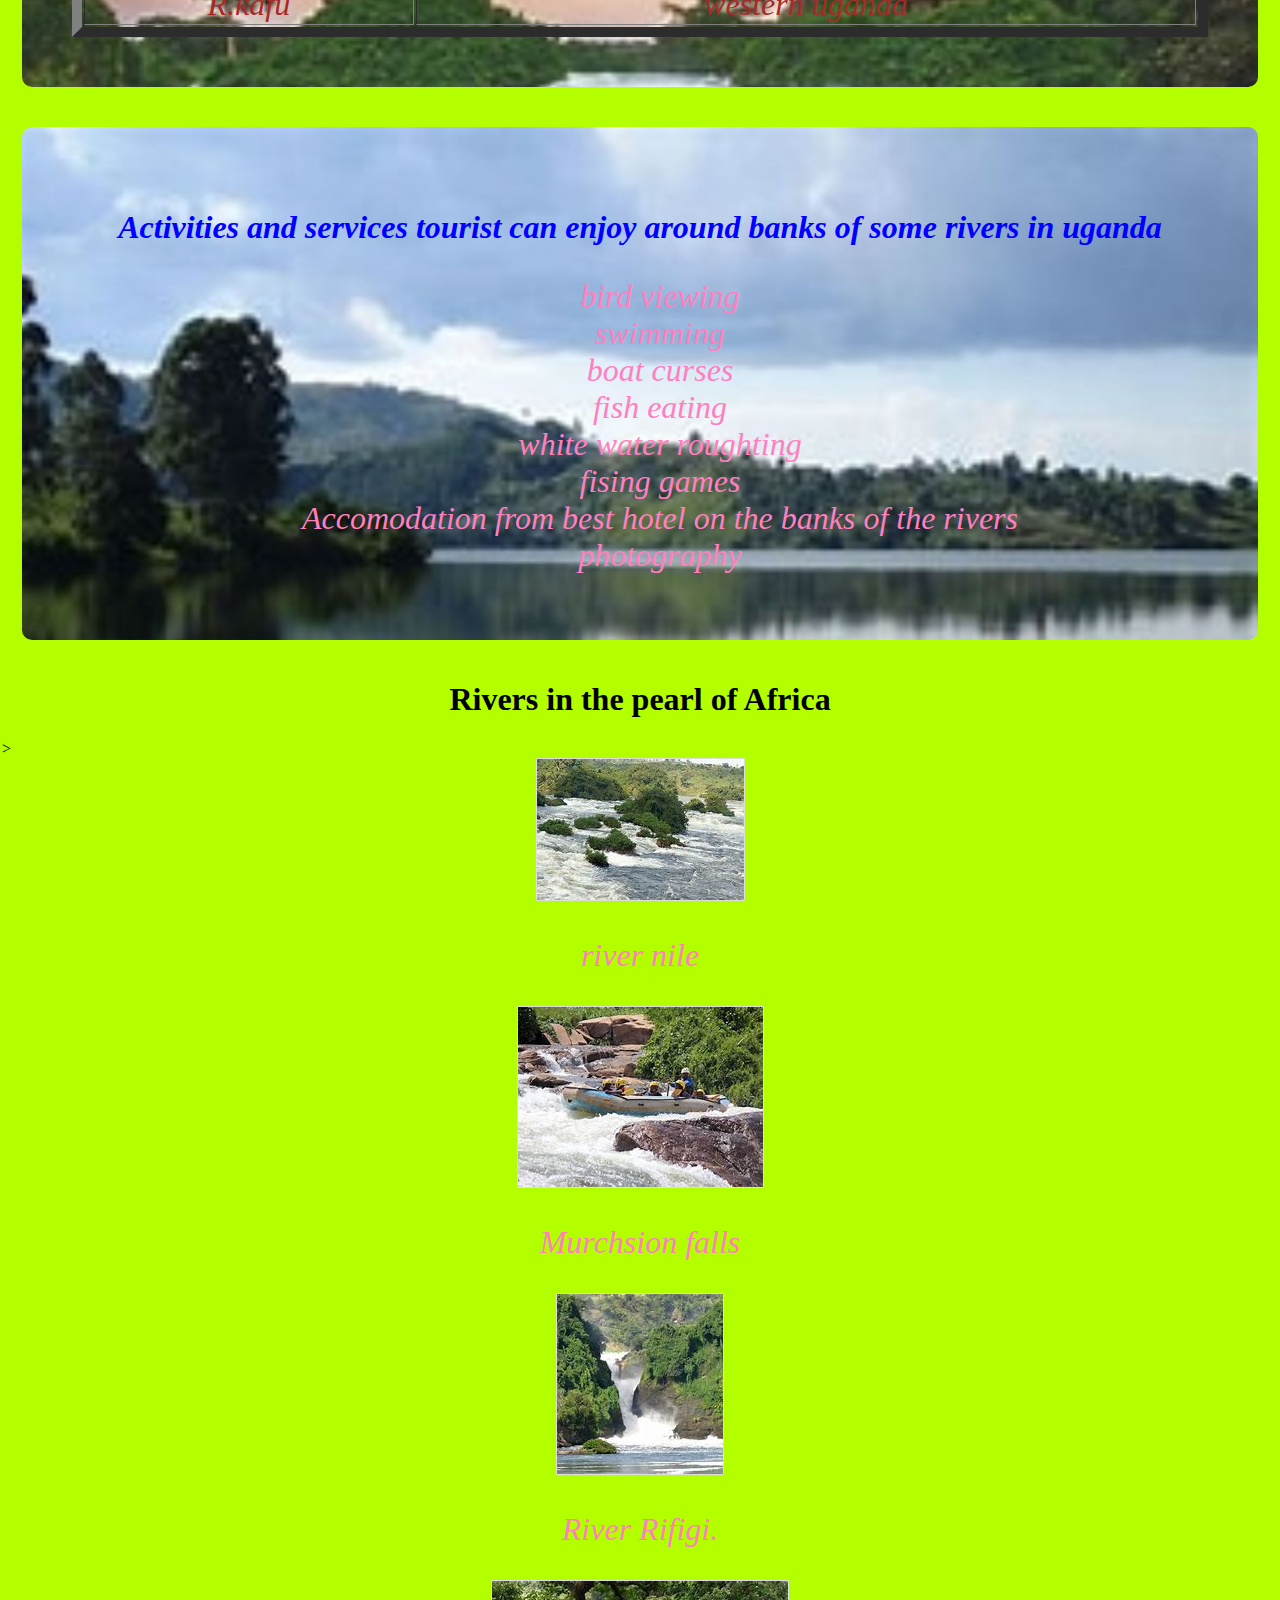
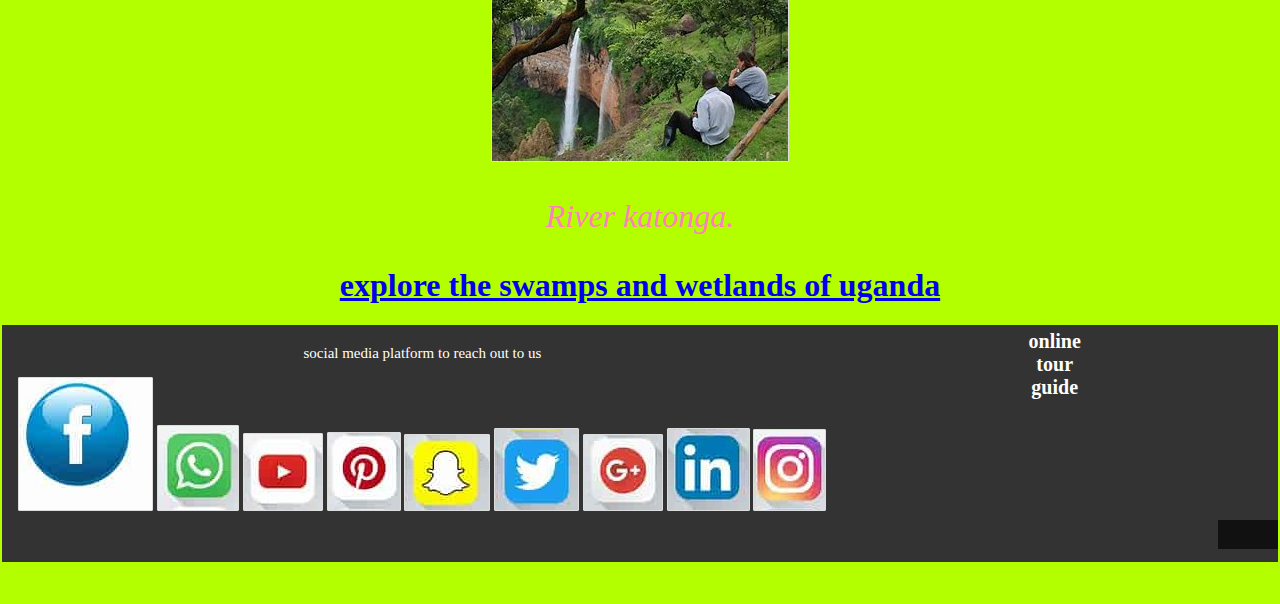
<file: web page 6.html>
<!doctype html>
<html>
<head><link rel="stylesheet" type="text/css" href="Extract CSS.css">
<title> moving waters of uganda [rivers]</title>
<style>
  .div1{
    background-image:url(OIP\ \(16\).jpg);
    background-repeat: no-repeat;
    padding: 50px;
    border: 20px salmon;
    border: 20px;
    text-align: center; 
    background-size: cover; 
    position: center;
    box-sizing: auto;
    margin: 20px 20px;
    border-radius: 20px;
}
.div2{
    background-image:url(th\ \(4\).jpg);
    padding: 50px;
    border: 20px salmon;
    border:50%;
    background-size: cover;
    text-align: center;
    border-radius: 10px;
    position:center;  
  background-repeat:no-repeat;
  margin: 20px 20px;
    max-height: 100vh;
    box-sizing: auto;
}
.div3{

    background-image: url(th\ \(2\).jpg);
    background-repeat:no-repeat;
    padding: 50px;
    border: 20px salmon;
    border:50%;
    background-size: cover;
    text-align: center;
    border-radius: 10px;
    position:center;
    margin: 20px 20px;
}
#p1{
 font-style: italic;
 color: blue;
 }
 #p2{
 color: rgb(255, 127, 191);
 font-style: italic;
 }
 #p3{
 color:rgb(130, 238, 166);
 font-style: italic;
 font-size: xx-large;
 }
  #p4{
 color: olivedrab;
 font-style: italic;
 }
  #p5{
 color: rgb(165, 42, 42);
 font-style: italic;
 font-size: xx-large;
 }
</style>
</head>
<body bgcolor="yellow">
  <nav class="navbar">
    <div class="navbar">
        <div class="logo"><center><a href="#"><img src="logo.png"></a></center></div>
<ul>
  <li><a class="active" href="web page 1.html">home page</a></li> 
<li><a class="active" href="web page 2.html">plces to visit</a></li> 
<li><a href="web page 3.html">visit Entebbe zoo</a></li>  
<li><a href="web page 4.html">m.t Rwenzori and M.t Elogn</a ></li>
 <li><a href="web page 5.html">visit lakes  </a></li>
 <li><a href="web page 6.html ">see rivers</a></li>
 <li><a href="web page 7.html">swamp and wetland </a></li> 
<li><a href="web page 8.html">tourist companies</a></li> 
<li><a href="web page 9.html" > see people of uganda </a></li> 
<li><a href= "web page 10.html">about us</a></li>
</ul>
</nav>
<body>
<div class="div1">
<h1><p id="p4">moving waters of uganda [rivers]</p></h2>
<p id="p1"> uganda has mang rivers coming from different source like lakes, swamps, mountains, glaciated mountains. uganda is so speical that it has the second longest river in the world originating from with in it that is R. nile </p>
<p id="p4">some of the rivers include;</p>
<ol type="a">
<li> <p id="p2">R.nile which is the second longest river in the world </p></li>
<li> <p id="p2">R. kagera that flows through brundi, Rwanda,tanzania and uganda </p></li>
<li> <p id="p2">R.Acwha that originates in uganda and flows into south sudan </p></li>
<li> <p id="p2">R .kafu which originates in uaganda and still flowe through several district in the country </p></li>
</ol>
 </p>
</div>
<div class="div2">
<CAPTION>Rivers in uganda </CAPTION>
<table border="10"width="100%">
<tr id="p3">
  <th>River</th>
  <th>LOCATION</th>
</tr>
<tr>
<td id="p5">R.Nile</td>
<td id="p5">originates from jinja</td>
</tr>
   <tr>
<td id="p5"> R.kagera</td>
<td id="p5"> western uganda</td>
</tr>
<tr>
<td id="p5"> R.Achwa </td>
<td id="p5"> North eastern uganda </td>
</tr>
<tr>
<td id="p5"> R.Rufigi </td>
<td id="p5"> western uganda </td>
</tr>
<tr>
<td id="p5"> R.kafu </td>
<td id="p5">western uganda</td>
</tr>
</table>
</div>
<div class="div3">
<h3><p id="p1">Activities and services tourist can enjoy around banks of some rivers in uganda</p></h3>
<ul>
<li id="p2">bird viewing</li><br>
<li id="p2">swimming</li><br>
<li id="p2">boat curses</li><br>
<li id="p2">fish eating</li><br>
<li id="p2"> white water roughting</li><br>
<li id="p2"> fising games </li><br>
<li id="p2">Accomodation from best hotel on the banks of the rivers</li><br>
<li id="p2">photography</li><br>
</ul>
</div>
<center><h1> Rivers in the pearl of Africa </h1></center>>
<center><div class="gallery">
<div class="image-container">
  <img src="river 1.jpg">
  <p id="p2">river nile</p>
</div>
<div class="image-container">
  <img src="OIP (8).jpg">    
  <p id="p2">Murchsion falls</p>
</div>
<div class="image-container">
  <img src="OIP (5).jpg">
  <p id="p2"> River Rifigi.</p>
</div>
<div class="image-container">
<img src="OIP (6).jpg">
  <p id="p2"> River katonga.</p>
</div>
<h1><a href="web page 7.html"> explore the swamps and wetlands of uganda </a></h1>
</body>
<footer> 
  <div class="footer-body">
  <div font-size="xx-large"><b>online <br>tour<br> guide</b></div>
 
  <div style="font-size: 15px;">
      <P>social media platform to reach out to us </P>
  <span><img src="sm1.jpg">
      <span><img src="sm2.jpg">
          <span><img src="sm 3.jpg">
              <span><img src="sm 4.jpg">
                  <span><img src="sm 6.jpg">
                      <span><img src="sm 5.jpg">
                          <span><img src="sm 7.jpg">
                              <span><img src="sm 8.jpg">
                                  <span><img src="sm 9.jpg"></div>
  <marquee behavior="rivers" direction="left"><center><b><p><h1>hard work pays</h1></p></b></center></marguee>
      <div class="footer-copyright"> @ all rights obsreved   <hr/>       this is elvis' work all rights obsreved 
      </div>
</footer>

</html>
</file>
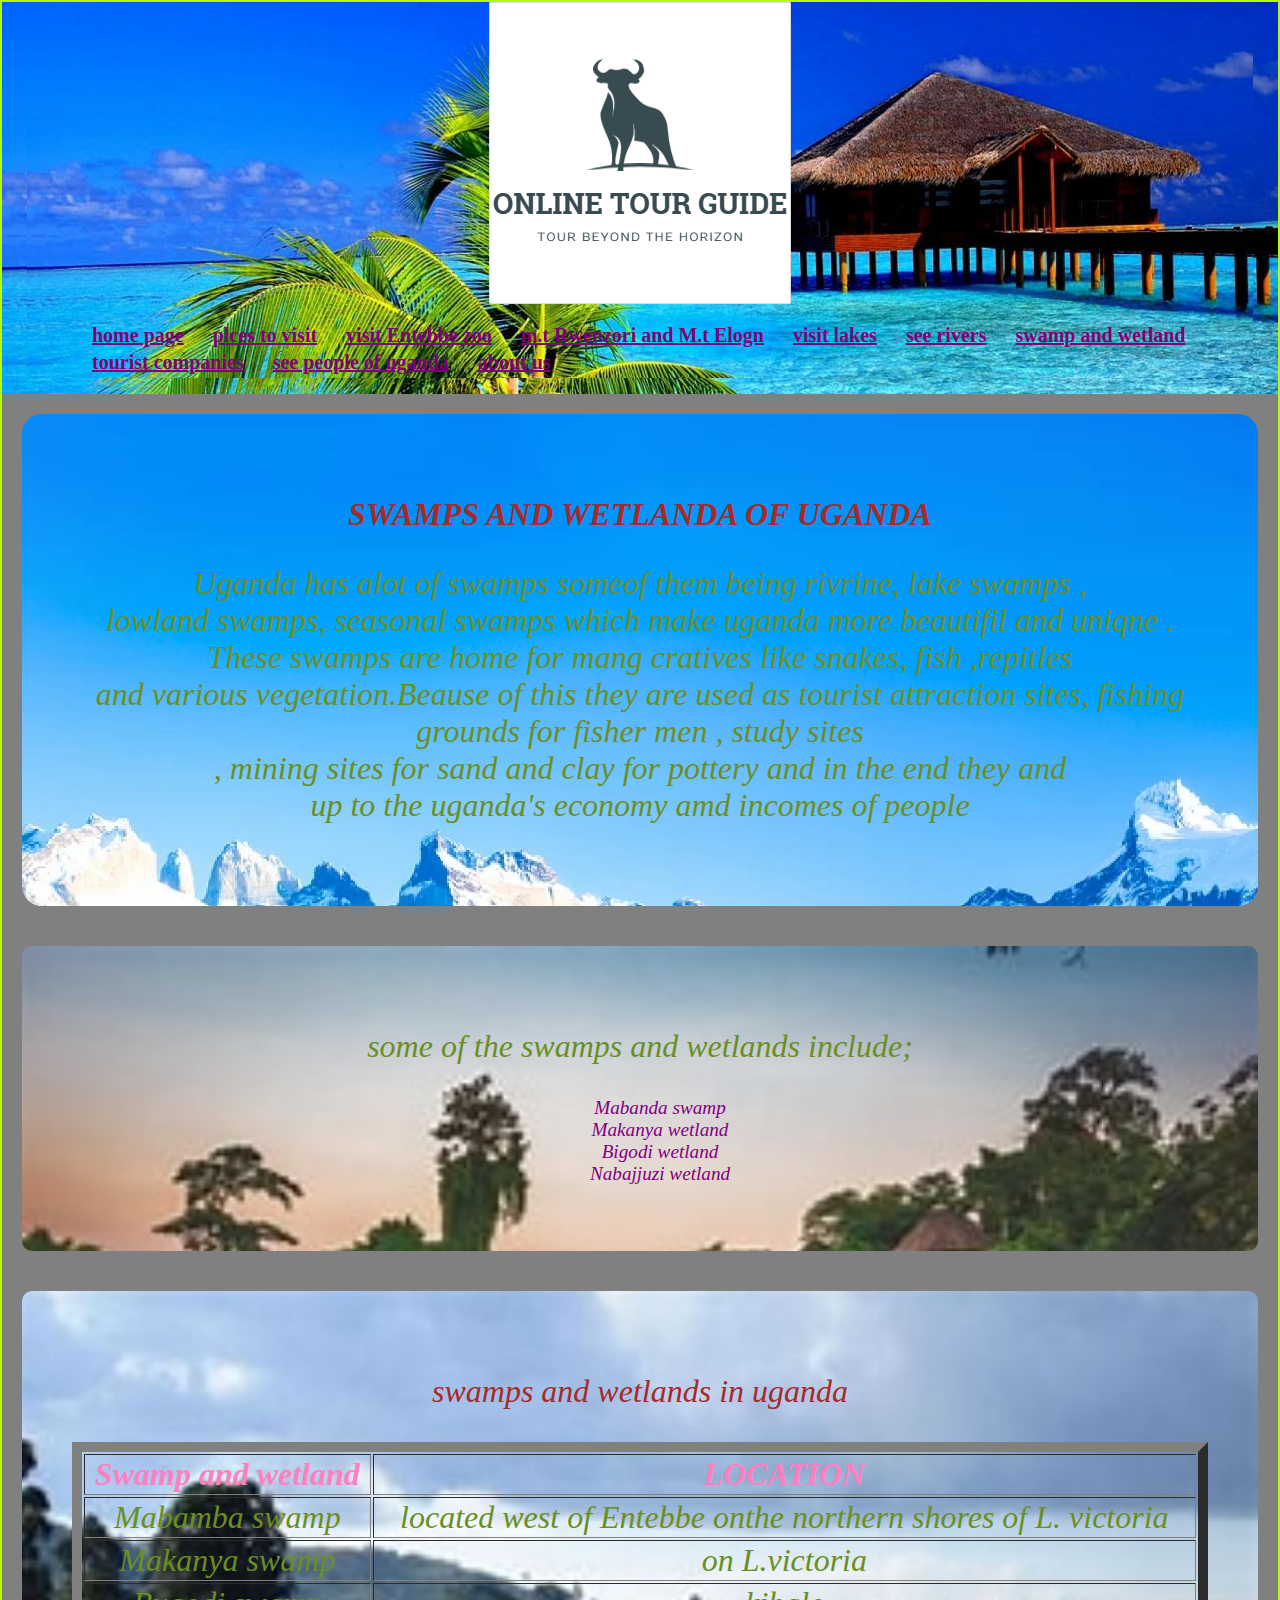
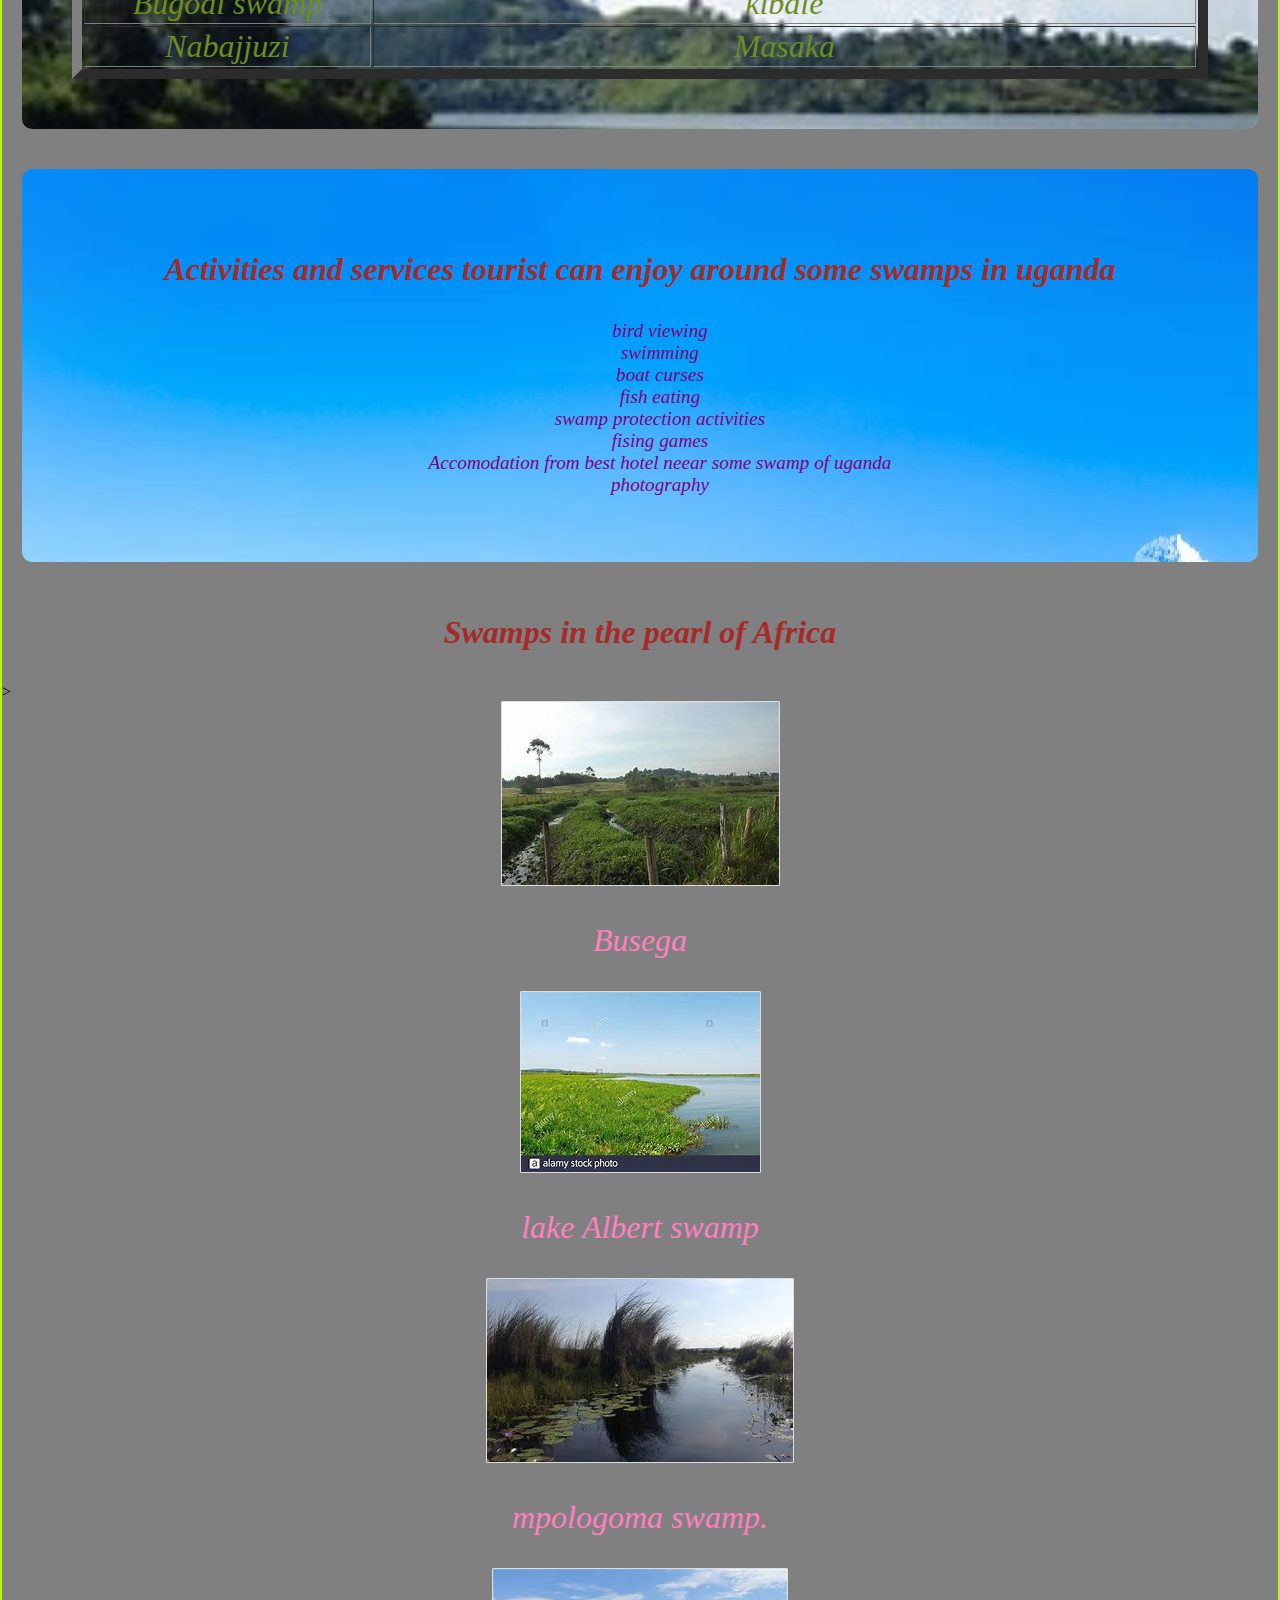
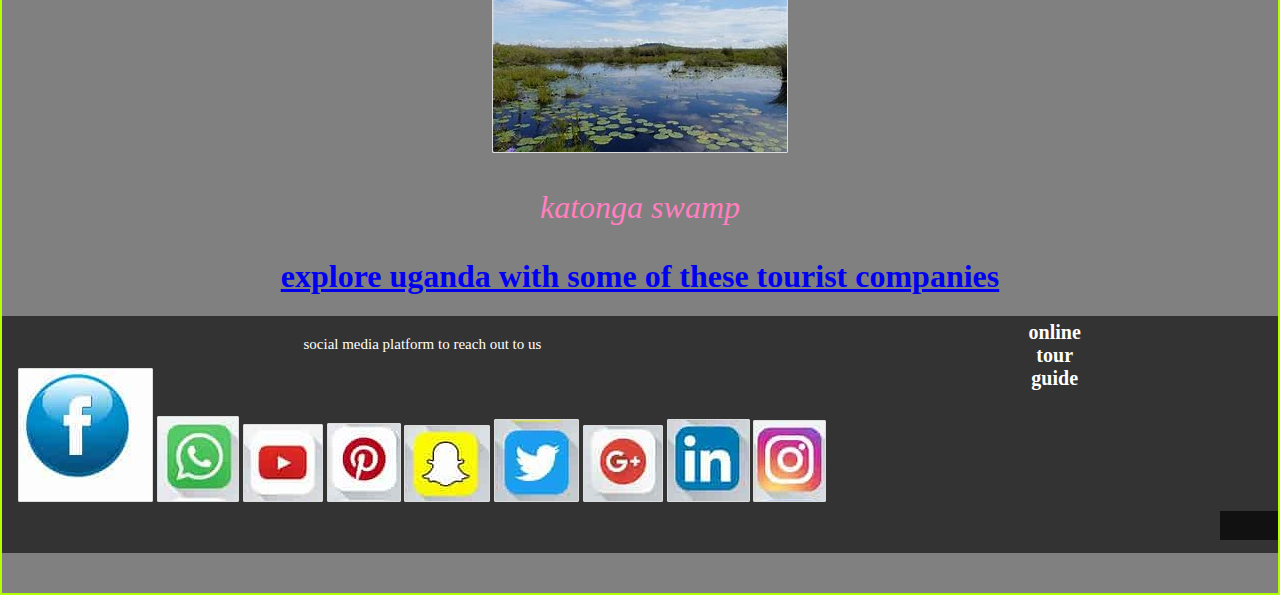
<file: web page 7.html>
<!doctype html>
<html>
<head><link rel="stylesheet" type="text/css" href="Extract CSS.css">
<title>SWAMPS AND WETLAND IN UGANDA </title>
<style>
  body{
    background-color: grey;
  }
  .div1{
    background-image:url(pic\ 35.jpg);
    background-repeat: no-repeat;
    padding: 50px;
    border: 20px salmon;
    border: 20px;
    text-align: center; 
    background-size: cover; 
    position: center;
    box-sizing: auto;
    margin: 20px 20px;
    border-radius: 20px;
}
.div2{
    background-image:url(th\ \(4\).jpg);
    padding: 50px;
    border: 20px salmon;
    border:50%;
    background-size: cover;
    text-align: center;
    border-radius: 10px;
    position:center;  
  background-repeat:no-repeat;
  margin: 20px 20px;
    max-height: 100vh;
    box-sizing: auto;
}
.div3{

    background-image: url(th\ \(2\).jpg);
    background-repeat:no-repeat;
    padding: 50px;
    border: 20px salmon;
    border:50%;
    background-size: cover;
    text-align: center;
    border-radius: 10px;
    position:center;
    margin: 20px 20px;
}
.div4{

background-image: url(pic\ 35.jpg);
background-repeat:no-repeat;
padding: 50px;
border: 20px salmon;
border:50%;
background-size: cover;
text-align: center;
border-radius: 10px;
position:center;
margin: 20px 20px;
}
#p1{
 font-style: italic;
 color: blue;
 }
 #p2{
 color: rgb(255, 127, 191);
 font-style: italic;
 }
 #p3{
 color: purple;
 font-style: italic;
 font-size: larger;
 }
  #p4{
 color: olivedrab;
 font-style: italic;
 font-size:xx-large;
 }
  #p5{
 color: rgb(165, 42, 42);
 font-style: italic;
 font-size: xx-large;
 }
</style>
</head>
<body bgcolor="orange">
  <nav class="navbar">
    <div class="navbar">
        <div class="logo"><center><a href="#"><img src="logo.png"></a></center></div>
<ul>
  <li><a class="active" href="web page 1.html">home page</a></li> 
<li><a class="active" href="web page 2.html">plces to visit</a></li> 
<li><a href="web page 3.html">visit Entebbe zoo</a></li>  
<li><a href="web page 4.html">m.t Rwenzori and M.t Elogn</a ></li>
 <li><a href="web page 5.html">visit lakes  </a></li>
 <li><a href="web page 6.html ">see rivers</a></li>
 <li><a href="web page 7.html">swamp and wetland </a></li> 
<li><a href="web page 8.html">tourist companies</a></li> 
<li><a href="web page 9.html" > see people of uganda </a></li> 
<li><a href= "web page 10.html">about us</a></li>
</ul>
</nav>
<body>
<div class="div1">
<h1><p id="p5"> SWAMPS AND WETLANDA OF UGANDA </p></h2>
<p id="p4"> Uganda has alot of swamps someof them  being rivrine, lake swamps , <br>lowland swamps, seasonal swamps which make uganda more beautifil and uniqne .<br> These swamps are home for mang cratives like snakes, fish ,repitles <br>and various vegetation.Beause of this they are used as tourist attraction sites, fishing grounds for fisher men , study sites <br>, mining sites for sand and clay for pottery and in the end they and <br>up to the uganda's economy amd incomes of people</p>
</div>
<div class="div2">
<p id="p4">some of the swamps and wetlands include;
<ol type="a">
<li id="p3"> Mabanda swamp </li><br>
<li id="p3"> Makanya wetland</li><br>
<li id="p3"> Bigodi wetland </li><br>
<li id="p3"> Nabajjuzi wetland</li><br>
</ol>
 </p>
</div>
<div class="div3">
<CAPTION> <p id="p5">swamps and wetlands in uganda </p></CAPTION>
<table border="10"width="100%">
<tr id="p2">
  <th> Swamp and wetland </th>
  <th>LOCATION</th>
</tr>
<tr>
<td id="p4"> Mabamba swamp </td>
<td id="p4">located west of Entebbe onthe northern shores of L. victoria</td>
</tr>
   <tr>
<td id="p4"> Makanya swamp </td>
<td id="p4"> on L.victoria</td>
</tr>
<tr>
<td id="p4"> Bugodi swamp </td>
<td id="p4"> kibale</td>
</tr>
<tr>
<td id="p4"> Nabajjuzi</td>
<td id="p4"> Masaka </td>
</tr>
</table>
</div>
  <div class="div4">
<h3><p id="p5">Activities and services tourist can enjoy around some swamps in uganda </p></h3>
<ul>
<li id="p3">bird viewing</li><br>
<li id="p3">swimming</li><br>
<li id="p3">boat curses</li><br>
<li id="p3">fish eating</li><br>
<li id="p3">swamp protection activities</li><br>
<li id="p3">fising games</li><br>
<li id="p3">Accomodation from best hotel neear some swamp of uganda</li><br>
<li id="p3">photography</li>
</ul>
</div>
<center><h1> <p id="p5">Swamps in the pearl of Africa</p> </h1></center>>
<center><div class="gallery">
<div class="image-container">
  <img src="download (21).jpg">
  <p id="p2">Busega</p>
</div>
<div class="image-container">
  <img src="OIP (16).jpg">
  <p id="p2">lake Albert swamp</p>
</div>
<div class="image-container">
  <img src="download (22).jpg">
  <p id="p2">mpologoma swamp.</p>
</div>
<div class="image-container">
  <img src="download (23).jpg">
  <p id="p2">katonga swamp </p>
</div>

<h1><a href="web page 8.html"> explore uganda with some of these tourist companies</a></h1>
</body>
<footer> 
  <div class="footer-body">
  <div><b>online<br> tour<br> guide</b></div>
 
  <div style="font-size: 15px;">
      <P>social media platform to reach out to us </P>
  <span><img src="sm1.jpg">
      <span><img src="sm2.jpg">
          <span><img src="sm 3.jpg">
              <span><img src="sm 4.jpg">
                  <span><img src="sm 6.jpg">
                      <span><img src="sm 5.jpg">
                          <span><img src="sm 7.jpg">
                              <span><img src="sm 8.jpg">
                                  <span><img src="sm 9.jpg"></div>
  <marquee behavior="rivers" direction="left"><center><b><p><h1>hard work pays</h1></p></b></center></marguee>
      <div class="footer-copyright"> @ all rights obsreved   <hr/>       this is elvis' work all rights obsreved 
      </div>
</footer>

</html>
</file>
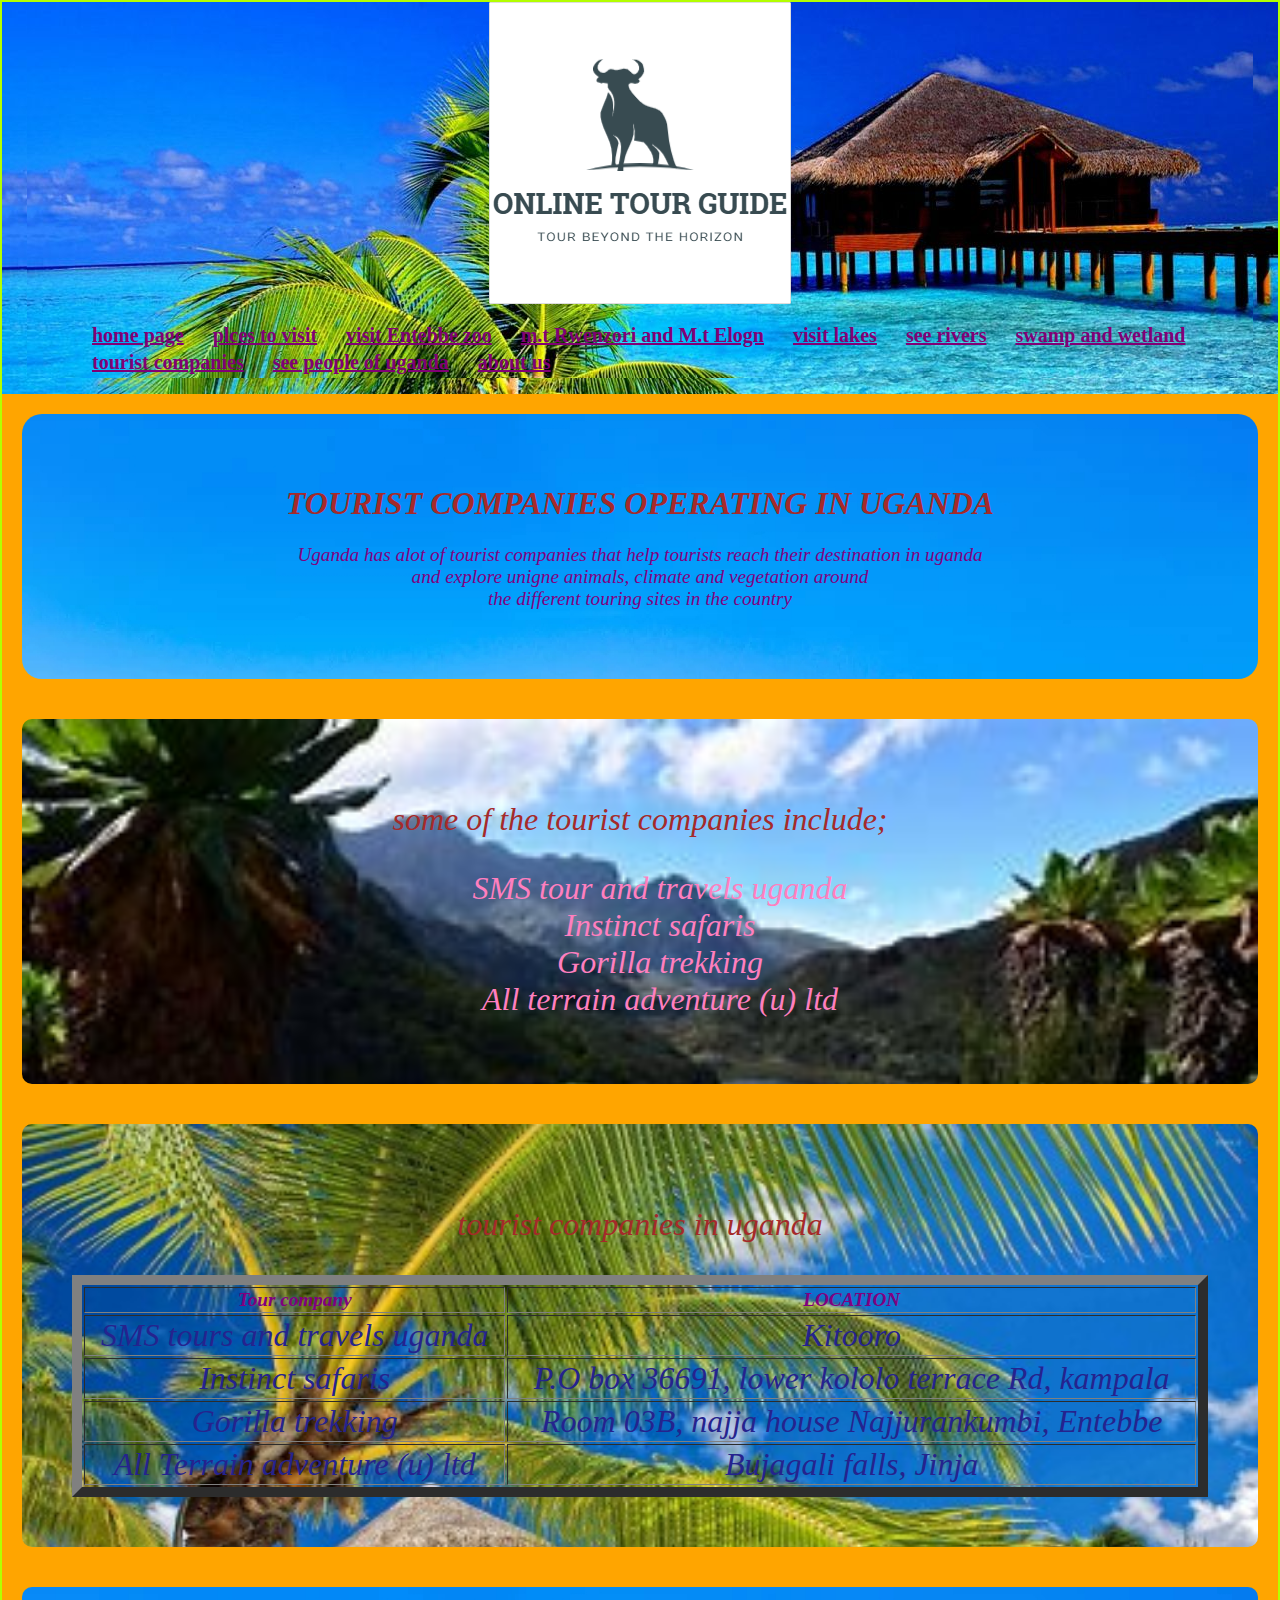
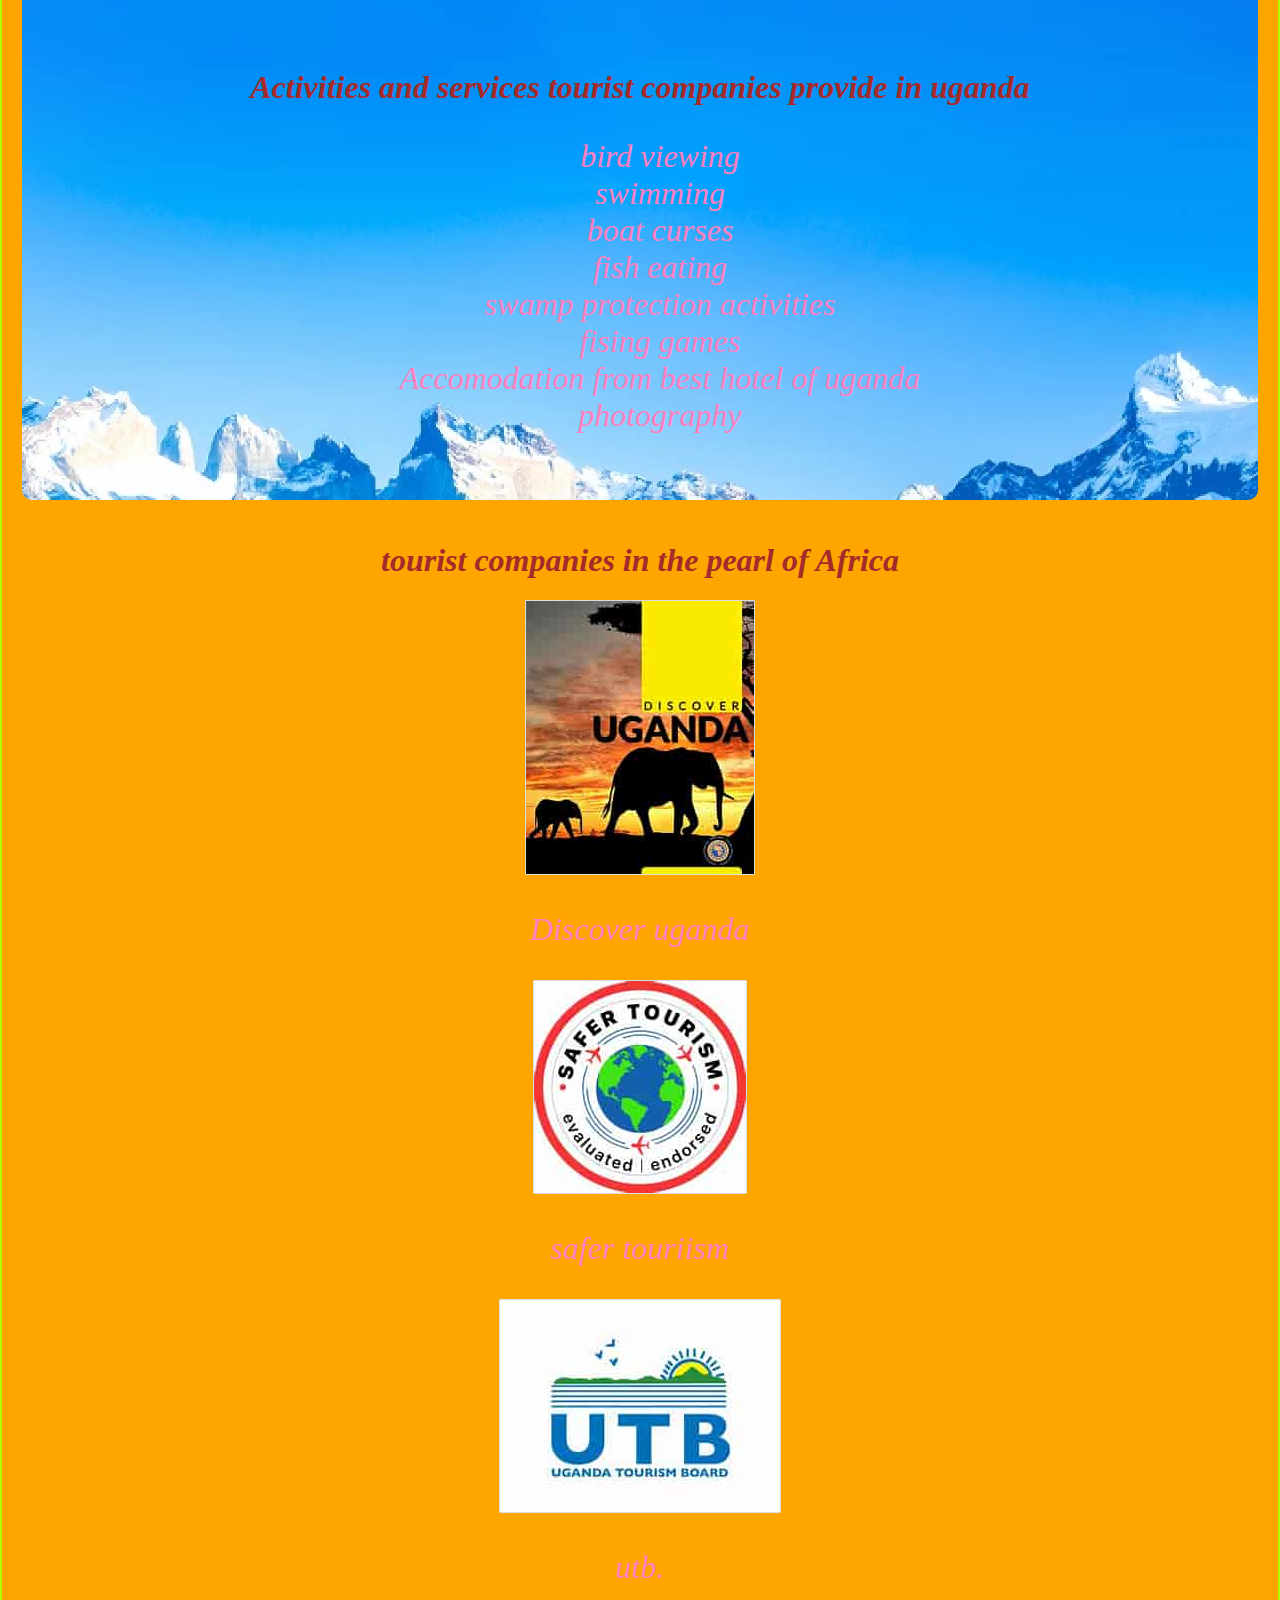
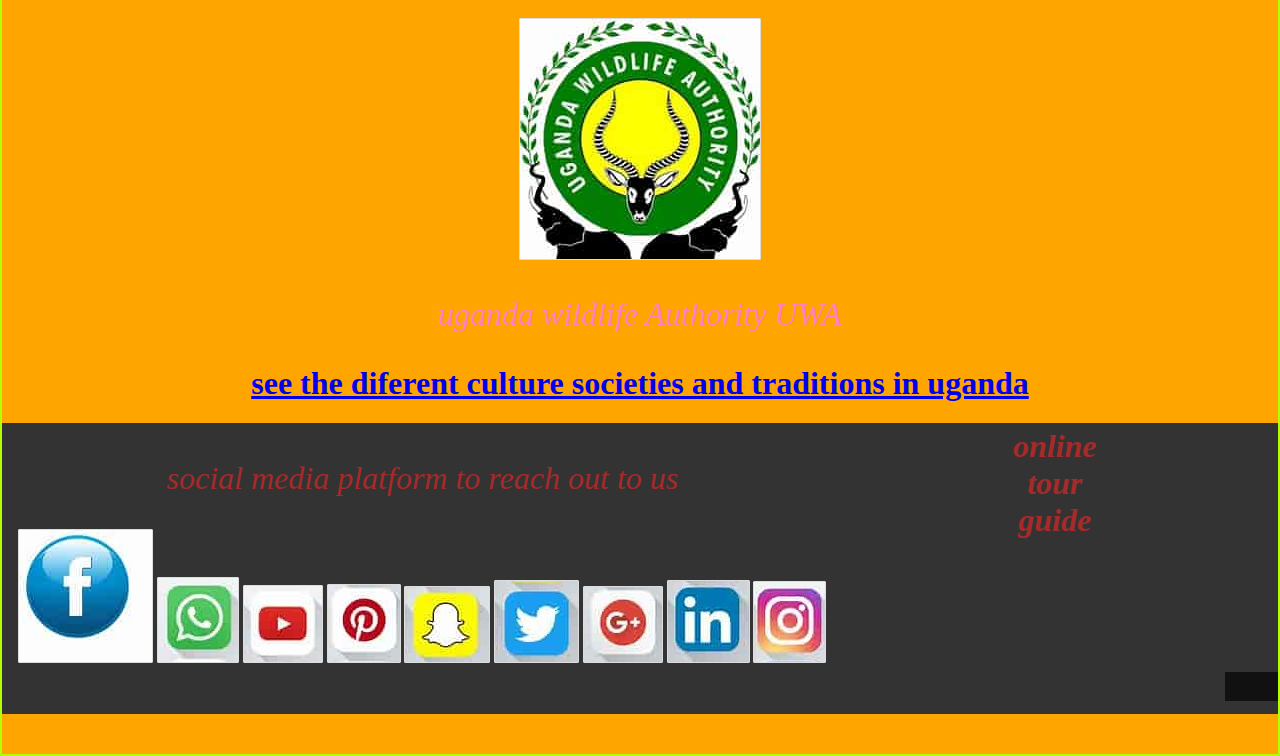
<file: web page 8.html>
<!doctype html>
<html>
<head><link rel="stylesheet" type="text/css" href="Extract CSS.css">
<title>TOURIST COMPANIES OPERATING IN UGANDA</title>
<style>
  body{
    background-color: orange;
  }
  .div1{
    background-image:url(pic\ 35.jpg);
    background-repeat: no-repeat;
    padding: 50px;
    border: 20px salmon;
    border: 20px;
    text-align: center; 
    background-size: cover; 
    position: center;
    box-sizing: auto;
    margin: 20px 20px;
    border-radius: 20px;
}
.div2{
    background-image:url(download\ \(17\).jpg);
    padding: 50px;
    border: 20px salmon;
    border:50%;
    background-size: cover;
    text-align: center;
    border-radius: 10px;
    position:center;  
  background-repeat:no-repeat;
  margin: 20px 20px;
    max-height: 100vh;
    box-sizing: auto;
}
.div3{

    background-image: url(ba\ 1.jpg);
    background-repeat:no-repeat;
    padding: 50px;
    border: 20px salmon;
    border:50%;
    background-size: cover;
    text-align: center;
    border-radius: 10px;
    position:center;
    margin: 20px 20px;
}
.div4{

background-image: url(pic\ 35.jpg);
background-repeat:no-repeat;
padding: 50px;
border: 20px salmon;
border:50%;
background-size: cover;
text-align: center;
border-radius: 10px;
position:center;
margin: 20px 20px;
}
#p1{
 font-style: italic;
 color: blue;
 }
 #p2{
 color: rgb(255, 127, 191);
 font-style: italic;
 }
 #p3{
 color: purple;
 font-style: italic;
 font-size: larger;
 }
  #p4{
 color: rgb(37, 35, 142);
 font-style: italic;
 font-size:xx-large;
 }
  #p5{
 color: rgb(165, 42, 42);
 font-style: italic;
 font-size: xx-large;
 }
</style>
</head>
<body bgcolor="red">
  <nav class="navbar">
    <div class="navbar">
        <div class="logo"><center><a href="#"><img src="logo.png"></a></center></div>
<ul>
  <li><a class="active" href="web page 1.html">home page</a></li> 
<li><a class="active" href="web page 2.html">plces to visit</a></li> 
<li><a href="web page 3.html">visit Entebbe zoo</a></li>  
<li><a href="web page 4.html">m.t Rwenzori and M.t Elogn</a ></li>
 <li><a href="web page 5.html">visit lakes  </a></li>
 <li><a href="web page 6.html ">see rivers</a></li>
 <li><a href="web page 7.html">swamp and wetland </a></li> 
<li><a href="web page 8.html">tourist companies</a></li> 
<li><a href="web page 9.html" > see people of uganda </a></li> 
<li><a href= "web page 10.html">about us</a></li>
</ul>
</nav>
<body>
<div class="div1">
<h1 id="p5">TOURIST COMPANIES OPERATING IN UGANDA</h2>
<p id="p3"> Uganda has alot of tourist companies that help tourists reach their destination in uganda <br>and explore unigne animals, climate and vegetation around<br> the different touring sites in the country </p>
</div>
<div class="div2">
<p id="p5">some of the tourist companies include;
<ol type="a">
<li id="p2"> SMS tour and travels uganda </li><br>
<li id="p2"> Instinct safaris</li><br>
<li id="p2"> Gorilla trekking</li><br>
<li id="p2"> All terrain adventure (u) ltd </li><br>
</ol>
 </p>
</div>
<div class="div3">
<CAPTION> <p id="p5">tourist companies in uganda </p></CAPTION>
<table border="10"width="100%">
<tr id="p3">
  <th> Tour company</th>
  <th>LOCATION</th>
</tr>
<tr>
<td id="p4"> SMS tours and travels uganda </td>
<td id="p4"> Kitooro</td>
</tr>
   <tr>
<td id="p4"> Instinct safaris</td>
<td id="p4">P.O box 36691, lower kololo terrace Rd, kampala</td>
</tr>
<tr>
<td id="p4"> Gorilla trekking</td>
<td id="p4">Room 03B, najja house Najjurankumbi, Entebbe </td>
</tr>
<tr>
<td id="p4"> All Terrain adventure (u) ltd</td>
<td id="p4"> Bujagali falls, Jinja </td>
</tr>
</table>
</div>
<div class="div4">
<h3 id="p5">Activities and services tourist companies provide  in uganda</h3>
<ul>
<li id="p2">bird viewing</li><br>
<li id="p2">swimming</li><br>
<li id="p2">boat curses</li><br>
<li id="p2">fish eating</li><br>
<li id="p2">swamp protection activities</li><br>
<li id="p2">fising games</li><br>
<li id="p2">Accomodation from best hotel of uganda</li><br>
<li id="p2">photography</li><br>
</ul>
</div>
<center><h1 id="p5"> tourist companies  in the pearl of Africa </h1></center>
<center><div class="gallery">
<div class="image-container">
  <img src="download (32).jpg">
  <p id="p2">Discover uganda</p>
</div>
<div class="image-container">
  <img src="th (9).jpg">
  <p id="p2">safer touriism</p>
</div>
<div class="image-container">
    <img src="download (29).jpg">
  <p id="p2">utb.</p>
</div>
<div class="image-container">
  <img src="th (8).jpg">
  <p id="p2">uganda wildlife Authority UWA</p>
</div>
<h1><a href="web page 9.html">see the diferent culture societies and traditions in uganda </a></h1>
</body>
<footer> 
  <div class="footer-body">
  <div><b id="p5">online <br>tour<br> guide</b></div>
  <div style="font-size: 15px;">
      <P id="p5">social media platform to reach out to us </P>
  <span><img src="sm1.jpg">
      <span><img src="sm2.jpg">
          <span><img src="sm 3.jpg">
              <span><img src="sm 4.jpg">
                  <span><img src="sm 6.jpg">
                      <span><img src="sm 5.jpg">
                          <span><img src="sm 7.jpg">
                              <span><img src="sm 8.jpg">
                                  <span><img src="sm 9.jpg"></div>
  <marquee behavior="rivers" direction="left"><center><b><p><h1>hard work pays</h1></p></b></center></marguee>
      <div class="footer-copyright"> @ all rights obsreved   <hr/>       this is elvis' work all rights obsreved 
      </div>
</footer>

</html>
</file>
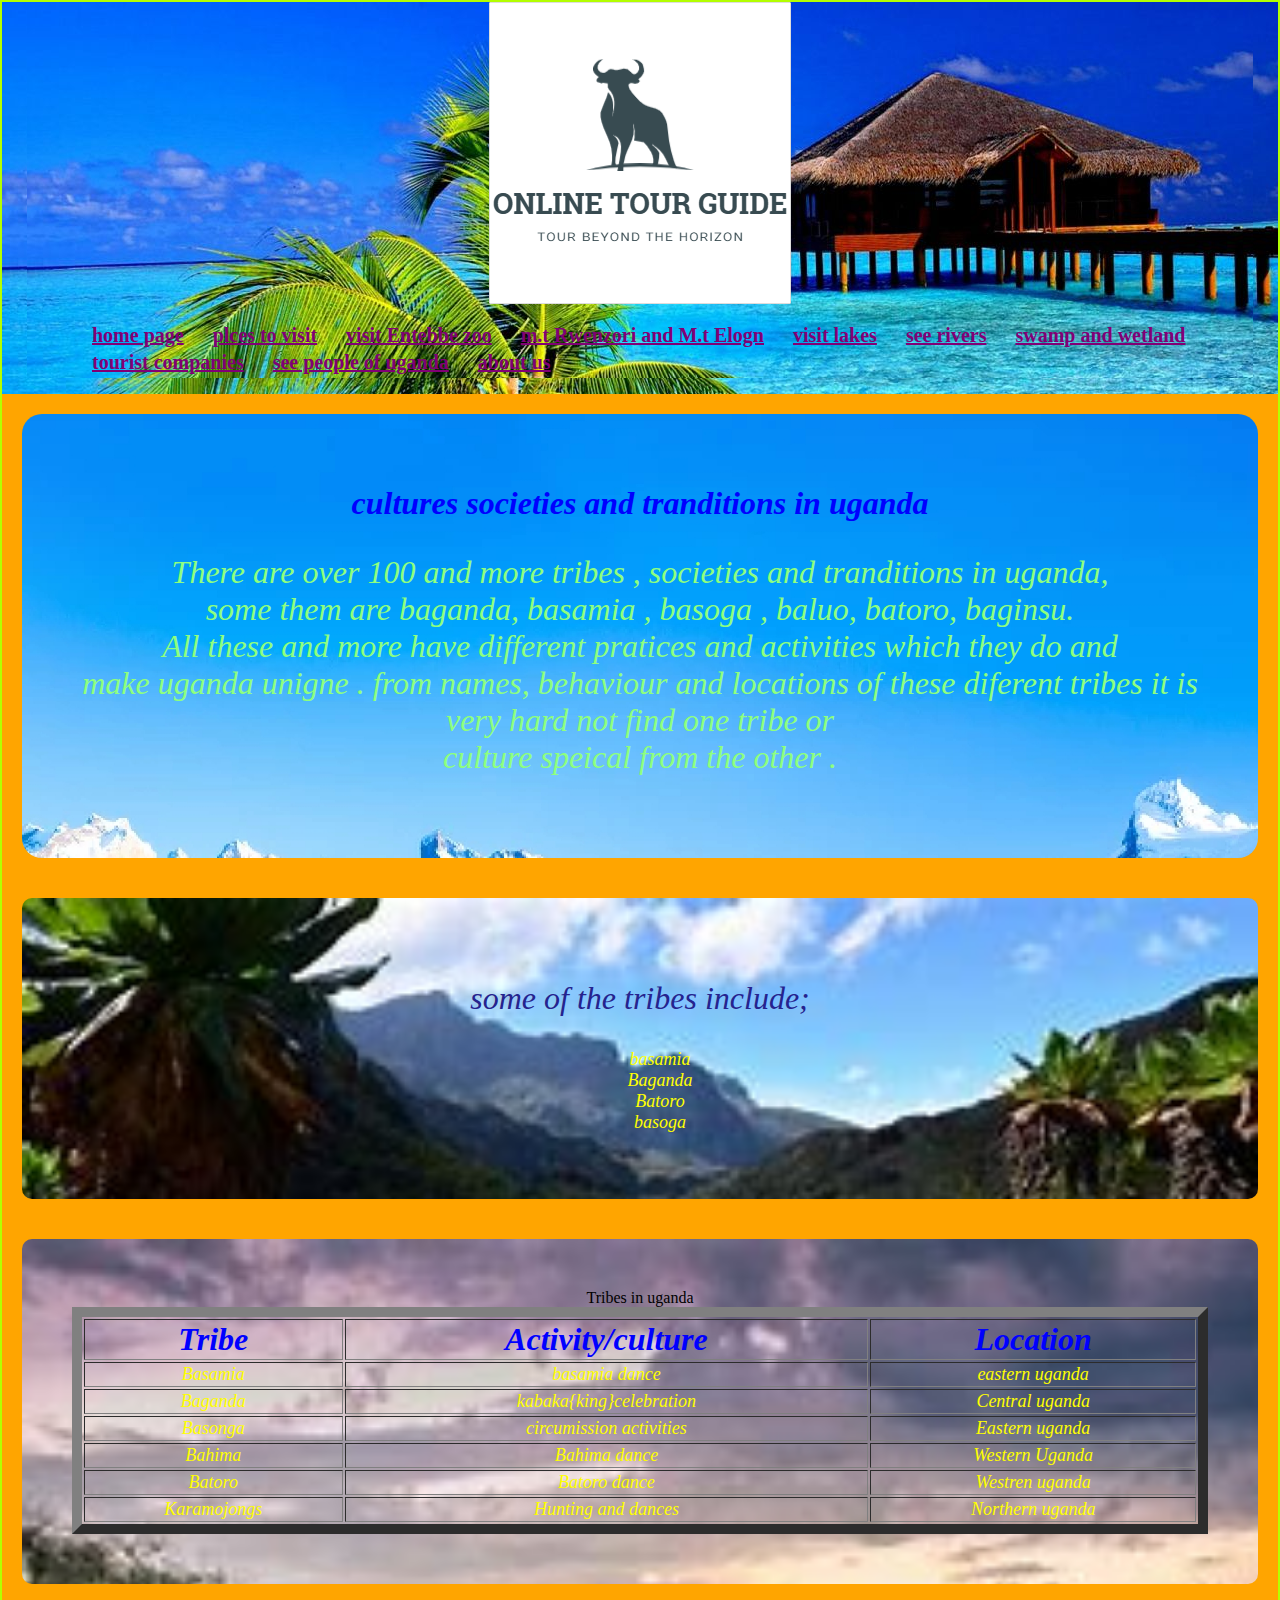
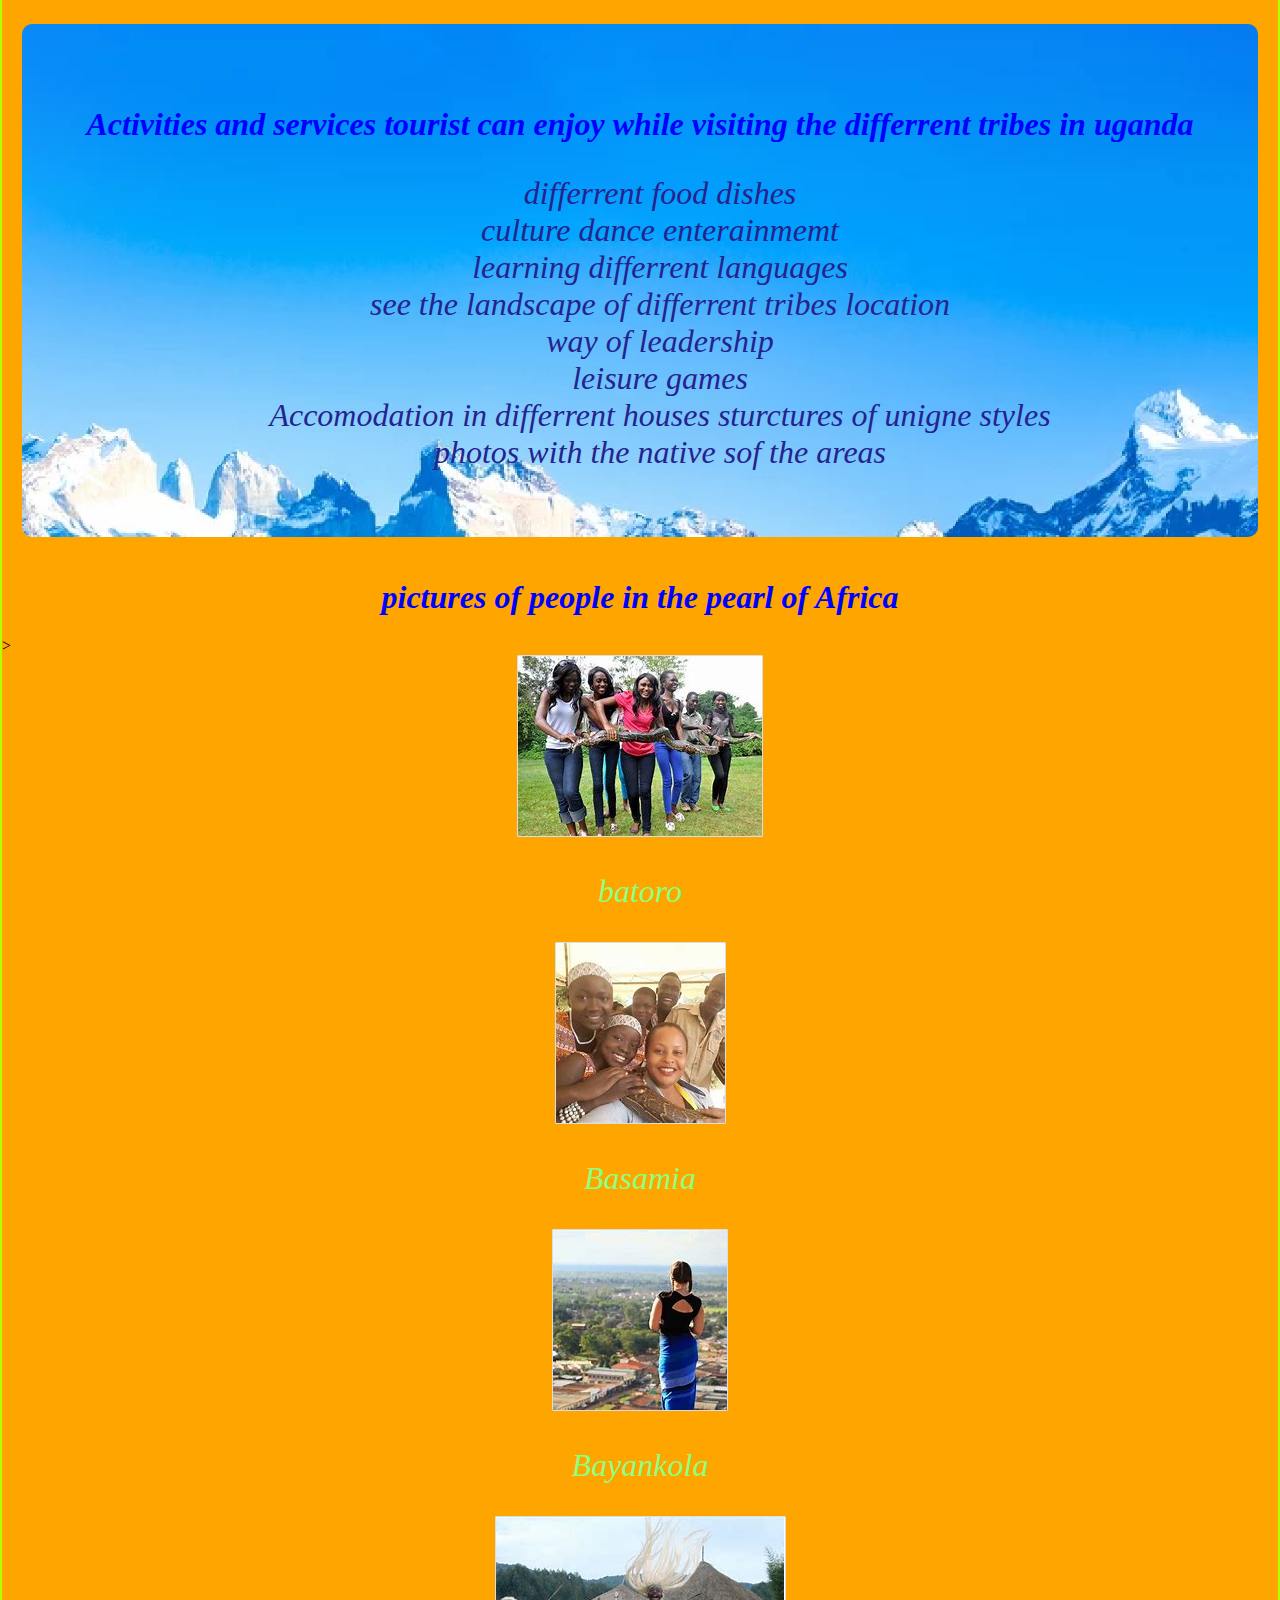
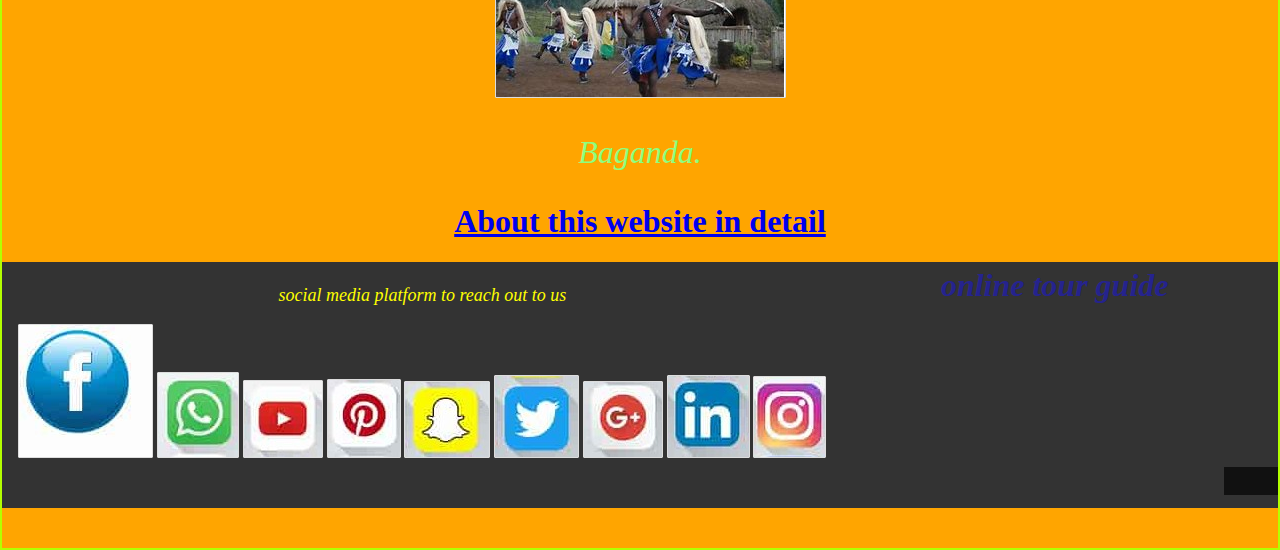
<file: web page 9.html>
<!doctype html>
<html>
<head><link rel="stylesheet" type="text/css" href="Extract CSS.css">
<title>cultures societies and trandition in uganda </title>
<style>
  body{
    background-color: orange;
  }
  .div1{
    background-image:url(pic\ 35.jpg);
    background-repeat: no-repeat;
    padding: 50px;
    border: 20px salmon;
    border: 20px;
    text-align: center; 
    background-size: cover; 
    position: center;
    box-sizing: auto;
    margin: 20px 20px;
    border-radius: 20px;
}
.div2{
    background-image:url(download\ \(17\).jpg);
    padding: 50px;
    border: 20px salmon;
    border:50%;
    background-size: cover;
    text-align: center;
    border-radius: 10px;
    position:center;  
  background-repeat:no-repeat;
  margin: 20px 20px;
    max-height: 100vh;
    box-sizing: auto;
}
.div3{

    background-color: darkgoldenrod;
    background-repeat:no-repeat;
    padding: 50px;
    border: 20px salmon;
    border:50%;
    background-size: cover;
    text-align: center;
    border-radius: 10px;
    position:center;
    margin: 20px 20px;
}
.div4{

background-image: url(pic\ 35.jpg);
background-repeat:no-repeat;
padding: 50px;
border: 20px salmon;
border:50%;
background-size: cover;
text-align: center;
border-radius: 10px;
position:center;
margin: 20px 20px;
}
#p1{
 font-style: italic;
 color: blue;
 }
 #p2{
 color: rgb(142, 255, 127);
 font-style: italic;
 }
 #p3{
 color: yellow;
 font-style: italic;
 font-size: large;
 }
  #p4{
 color: rgb(37, 35, 142);
 font-style: italic;
 font-size:xx-large;
 }
  #p5{
 color: rgb(165, 42, 42);
 font-style: italic;
 font-size: xx-large;
 }
</style>
</head>
<body bgcolor="green">
  <nav class="navbar">
    <div class="navbar">
        <div class="logo"><center><a href="#"><img src="logo.png"></a></center></div>
<ul>
  <li><a class="active" href="web page 1.html">home page</a></li> 
<li><a class="active" href="web page 2.html">plces to visit</a></li> 
<li><a href="web page 3.html">visit Entebbe zoo</a></li>  
<li><a href="web page 4.html">m.t Rwenzori and M.t Elogn</a ></li>
 <li><a href="web page 5.html">visit lakes  </a></li>
 <li><a href="web page 6.html ">see rivers</a></li>
 <li><a href="web page 7.html">swamp and wetland </a></li> 
<li><a href="web page 8.html">tourist companies</a></li> 
<li><a href="web page 9.html" > see people of uganda </a></li> 
<li><a href= "web page 10.html">about us</a></li>
</ul>
</nav>
<body>
<div class="div1">
<h1 id="p1"> cultures societies and tranditions in uganda</h2>
<p id="p2">There are over 100 and more tribes , societies and tranditions in uganda,<br> some them  are baganda, basamia , basoga , baluo, batoro, baginsu. <br>All these and more have different pratices and activities which they do and <br> make uganda unigne . from names,  behaviour and locations of these diferent tribes it is very hard not find one tribe or <br>culture speical from the other . </p>
</div>
<div class="div2">
<p id="p4">some of the tribes  include;
<ol type="a">
<li id="p3">basamia </li><br>
<li id="p3"> Baganda</li><br>
<li id="p3"> Batoro</li><br>
<li id="p3"> basoga</li>
</ol>
 </p>
</div>
<div class="div3">
<CAPTION id="p3"> Tribes in uganda </CAPTION>
<table border="10"width="100%">
<tr id="p1">
  <th> Tribe</th>
  <th>Activity/culture</th>
  <th>Location</th>
</tr>
<tr>
<td id="p3"> Basamia </td>
<td id="p3">basamia dance</td>
<td id="p3">eastern uganda</td>
</td>
<tr>
<td id="p3"> Baganda </td>
<td id="p3">kabaka{king}celebration</td>
<td id="p3">Central uganda</td>
</td>
<tr>
<td id="p3">Basonga   </td>
<td id="p3">circumission activities</td>
<td id="p3">Eastern uganda</td>
</td>
<tr>
<td id="p3">  Bahima </td>
<td id="p3">Bahima dance</td>
<td id="p3">Western Uganda</td>
</td>
<tr>
<td id="p3">Batoro  </td>
<td id="p3">Batoro dance</td>
<td id="p3">Westren uganda</td>
</td>
<tr>
<td id="p3"> Karamojongs </td>
<td id="p3">Hunting and  dances</td>
<td id="p3">Northern uganda</td>
</td>
</tr>
</table>
</div>
<div class="div4">
<h3 id="p1">Activities and services tourist can enjoy while visiting the differrent tribes in uganda</h3>
<ul>
<li id="p4">differrent food dishes</li><br>
<li id="p4">culture dance enterainmemt</li><br>
<li id="p4">learning differrent languages </li><br>
<li id="p4">see the landscape of differrent tribes location</li><br>
<li id="p4">way of leadership</li><br>
<li id="p4">leisure games </li><br>
<li id="p4">Accomodation in differrent houses sturctures of unigne styles </li><br>
<li id="p4">photos with the native sof the areas </li><br>
</ul>
</div>
<center><h1 id="p1"> pictures of people in the pearl of Africa </h1></center>>
<center><div class="gallery">
<div class="image-container">
  <img src="image 11.jpg">
  <p id="p2">batoro</p>
</div>
<div class="image-container">
  <img src="OIP (10).jpg"> 
  <p id="p2">Basamia</p>
</div>
<div class="image-container">
  <img src="OIP (4).jpg">
  <p id="p2">Bayankola</p>
</div>
<div class="image-container">
  <img src="OIP (9).jpg">
  <p id="p2">Baganda.</p>
</div>
<h1><a href="web page 10.html"> About this website in detail</a></h1>
</body>
<footer> 
  <div class="footer-body">
  <div id="p4"><b>online tour guide</b></div>
  <div style="font-size: 15px;">
      <P id="p3">social media platform to reach out to us </P>
  <span><img src="sm1.jpg">
      <span><img src="sm2.jpg">
          <span><img src="sm 3.jpg">
              <span><img src="sm 4.jpg">
                  <span><img src="sm 6.jpg">
                      <span><img src="sm 5.jpg">
                          <span><img src="sm 7.jpg">
                              <span><img src="sm 8.jpg">
                                  <span><img src="sm 9.jpg"></div>
  <marquee behavior="rivers" direction="left"><center><b><p><h1>hard work pays</h1></p></b></center></marguee>
      <div class="footer-copyright"> @ all rights obsreved   <hr/>       this is elvis' work all rights obsreved 
      </div>
</footer>

</html>
</file>
<file: Extract CSS.css>
<style type="text/css">
body{
    text-decoration:none;
    padding: 2px;
    text-align: center;
}
.navbar{
    background-image: url(ba\ 2.jpg);font-family: calibri;padding-right: 25px;padding-left: 25px;
}
.navdiv{
    display: flex;align-items: center;justify-content: space-between;
}
.logo a{
    font-size: 15px;font-weight: 600;color: aqua;align-content: center; border-radius: 50%; 
}
li{
    list-style: none;display: inline-block;
}
li a{ 
    color:rgb(128, 0, 117);font-size: 20px;font-weight: bold;margin-right: 25px;float: right;
}
button{
    background-color: black;margin-left: 10px;border-radius: 10px;padding: 10px;width: 90px;float: right;
}
button a{
    color: aquamarine;font-weight: bold;font-size: 15px;
}
input[type="text"]{/*attribute*/}
img{
    border:1px solid #ddd;
    border-radius: 1px;
    text-align: justify;
    background-size: auto;
}
.div1{
    background-color: rgb(255, 166, 0);
    background-repeat: no-repeat;
    padding: 50px;
    border: 20px salmon;
    border: 20px;
    text-align: center; 
    background-size: cover; 
    position: center;
    box-sizing: auto;
    margin: 20px 20px;
    border-radius: 20px;
}
.div2{
    background-image: url(ez.jpg);
    padding: 50px;
    border: 20px salmon;
    border:50%;
    background-size: cover;
    text-align: center;
    border-radius: 10px;
    position:center;  
  background-repeat:no-repeat;
  margin: 20px 20px;
    max-height: 100vh;
    box-sizing: auto;
}
.div3{

    background-image: url(OIP\ \(17\).jpg);
    background-repeat:no-repeat;
    padding: 50px;
    border: 20px salmon;
    border:50%;
    background-size: cover;
    text-align: center;
    border-radius: 10px;
    position:center;
    margin: 20px 20px;
}  
#p1{
    font-size:xx-large;
    color: yellow;
}
#p2{
    font-size:xx-large;
    color:violet;

}
*{
    box-sizing: border-box;
}
html, body{
    margin: 0;
    padding: 0;
}
body{
    display: flex;
    min-height: 2vh;
    flex-direction: column;
}
main{
    flex 1 0 auto;
}
footer{
    color: #fff;
    background: #333;
    position: relative;
    font-size: 50%;
    padding: 0%;
}
.footer-copyright {
    width: 100%;
    height: 40px;
    background: #111;
    padding: 10px;
    position: absolute;
    bottom: 0px;
    left: 0px;
    text-transform: capitalize;
    text-emphasis-color: blue;
    text-align: center;
    font-size: 35px;
}
.footer-body{
    margin-bottom: 40px;
}
.footer-body::after{
    content:"";
    display: block;
    clear: both;
}
.footer-body > div{
    float:right;
    padding: 2px;
}
.footer-body > div:first-child{
    font-size:20px ;
    width: 35%;
    text-align: center;
}
.footer-body  > div:last-child{
    width: 65%;
}
.footer-body ul {
    list-style-type: none;
    margin: 0px;
    padding: 0px;
    text-align: center;
}
.footer-body li > a {
    color:white;
    text-decoration: none;
    margin-bottom: 20px;
    font-size: x-small;
}
*{
    box-sizing: border-box;
}
html, body{
    margin: 0;
    padding: 0;
}
body{
    display: flex;
    min-height: 5vh;
    flex-direction: column;
}
main{
    flex 1 0 auto;
}
footer{
    color: #fff;
    background: #333;
    position: relative;
    font-size: 50%;
    padding: 0%;
}
.footer-copyright {
    width: 100%;
    height: 40px;
    background: #111;
    padding: 10px;
    position: absolute;
    bottom: 0px;
    left: 0px;
    text-transform: capitalize;
    text-emphasis-color: blue;
    text-align: center;
    font-size: 35px;
}
.footer-body{
    margin-bottom: 40px;
}
.footer-body::after{
    content:"";
    display: block;
    clear: both;
}
.footer-body > div{
    float:right;
    padding: 5px;
}
.footer-body > div:first-child{
    font-size:20px ;
    width: 35%;
    text-align: center;
}
.footer-body  > div:last-child{
    width: 65%;
}
.footer-body ul {
    list-style-type: none;
    margin: 0px;
    padding: 0px;
    text-align: center;
}
.footer-body li > a {
    color:white;
    text-decoration: none;
    margin-bottom: 200px;
    font-size: x-small;
}
*{
    box box-sizing:border-box;
  }
  html, body {
    margin:1px;
    padding:0;
    background-color:rgb(179, 255, 0);
  }
  .imge-container {
    margin:0 auto;
    width:80%;
    box-shadow:0 15px 30px rgba(0,0,0,0.30),0 11px 8px rgba(0,0,0,0.22);
    margin-bottom:20px
  }
  img{
    width:100%
    height:auto;
  }
  .image-descriptiion {
    padding: 0 15px 15px 15px;
    text-align:center;
  }
  *{
    box box-sizing:border-box;
  }
  html, body {
    margin:1px;
    padding:0;
    background-color:rgb(179, 255, 0);
  }
  .imge-container {
    margin:0 auto;
    width:80%;
    box-shadow:0 15px 30px rgba(0,0,0,0.30),0 11px 8px rgba(0,0,0,0.22);
    margin-bottom:20px
  }
  img{
    width:100%
    height:auto;
  }
  .image-descriptiion {
    padding: 0 15px 15px 15px;
    text-align:center;
  }
</file>
